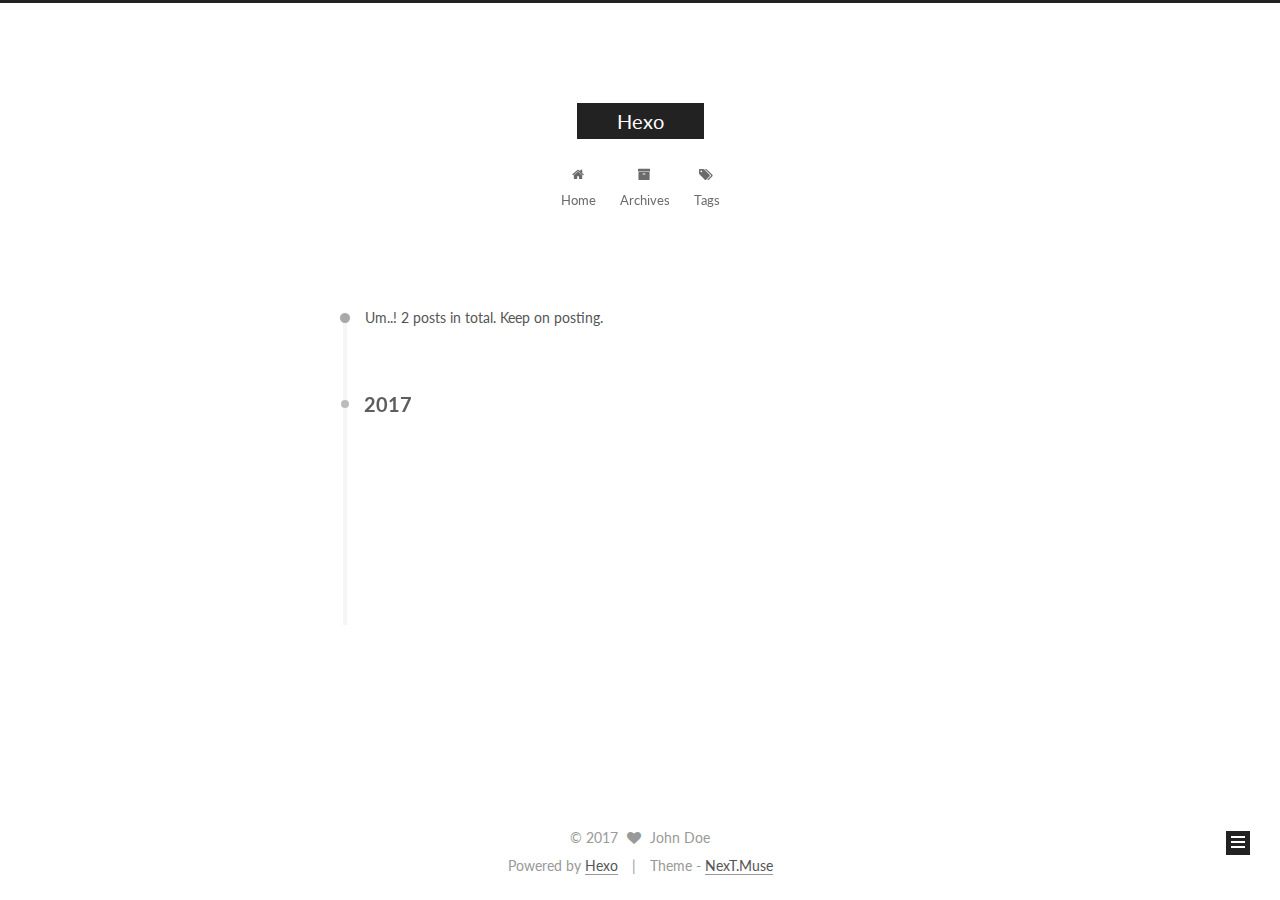
<file: archives/index.html>
<!doctype html>



  


<html class="theme-next muse use-motion" lang="">
<head>
  <meta charset="UTF-8"/>
<meta http-equiv="X-UA-Compatible" content="IE=edge" />
<meta name="viewport" content="width=device-width, initial-scale=1, maximum-scale=1"/>






<meta http-equiv="Cache-Control" content="no-transform" />
<meta http-equiv="Cache-Control" content="no-siteapp" />















  
  
  <link href="/lib/fancybox/source/jquery.fancybox.css?v=2.1.5" rel="stylesheet" type="text/css" />




  
  
  
  

  
    
    
  

  

  

  

  

  
    
    
    <link href="//fonts.googleapis.com/css?family=Lato:300,300italic,400,400italic,700,700italic&subset=latin,latin-ext" rel="stylesheet" type="text/css">
  






<link href="/lib/font-awesome/css/font-awesome.min.css?v=4.6.2" rel="stylesheet" type="text/css" />

<link href="/css/main.css?v=5.1.1" rel="stylesheet" type="text/css" />


  <meta name="keywords" content="Hexo, NexT" />








  <link rel="shortcut icon" type="image/x-icon" href="/favicon.ico?v=5.1.1" />






<meta property="og:type" content="website">
<meta property="og:title" content="Hexo">
<meta property="og:url" content="http://next.ihacker.tech/archives/index.html">
<meta property="og:site_name" content="Hexo">
<meta name="twitter:card" content="summary">
<meta name="twitter:title" content="Hexo">



<script type="text/javascript" id="hexo.configurations">
  var NexT = window.NexT || {};
  var CONFIG = {
    root: '/',
    scheme: 'Muse',
    sidebar: {"position":"left","display":"post","offset":12,"offset_float":0,"b2t":false,"scrollpercent":false},
    fancybox: true,
    motion: true,
    duoshuo: {
      userId: '0',
      author: 'Author'
    },
    algolia: {
      applicationID: '',
      apiKey: '',
      indexName: '',
      hits: {"per_page":10},
      labels: {"input_placeholder":"Search for Posts","hits_empty":"We didn't find any results for the search: ${query}","hits_stats":"${hits} results found in ${time} ms"}
    }
  };
</script>



  <link rel="canonical" href="http://next.ihacker.tech/archives/"/>





  <title>Archive | Hexo</title>
</head>

<body itemscope itemtype="http://schema.org/WebPage" lang="">

  















  
  
    
  

  <div class="container sidebar-position-left  page-archive  ">
    <div class="headband"></div>

    <header id="header" class="header" itemscope itemtype="http://schema.org/WPHeader">
      <div class="header-inner"><div class="site-brand-wrapper">
  <div class="site-meta ">
    

    <div class="custom-logo-site-title">
      <a href="/"  class="brand" rel="start">
        <span class="logo-line-before"><i></i></span>
        <span class="site-title">Hexo</span>
        <span class="logo-line-after"><i></i></span>
      </a>
    </div>
      
        <p class="site-subtitle"></p>
      
  </div>

  <div class="site-nav-toggle">
    <button>
      <span class="btn-bar"></span>
      <span class="btn-bar"></span>
      <span class="btn-bar"></span>
    </button>
  </div>
</div>

<nav class="site-nav">
  

  
    <ul id="menu" class="menu">
      
        
        <li class="menu-item menu-item-home">
          <a href="/" rel="section">
            
              <i class="menu-item-icon fa fa-fw fa-home"></i> <br />
            
            Home
          </a>
        </li>
      
        
        <li class="menu-item menu-item-archives">
          <a href="/archives" rel="section">
            
              <i class="menu-item-icon fa fa-fw fa-archive"></i> <br />
            
            Archives
          </a>
        </li>
      
        
        <li class="menu-item menu-item-tags">
          <a href="/tags" rel="section">
            
              <i class="menu-item-icon fa fa-fw fa-tags"></i> <br />
            
            Tags
          </a>
        </li>
      

      
    </ul>
  

  
</nav>



 </div>
    </header>

    <main id="main" class="main">
      <div class="main-inner">
        <div class="content-wrap">
          <div id="content" class="content">
            

  <section id="posts" class="posts-collapse">
    <span class="archive-move-on"></span>

    <span class="archive-page-counter">
      
      
      
        
      
      Um..! 2 posts in total. Keep on posting.
    </span>

    

      
      
      

      
        
        <div class="collection-title">
          <h2 class="archive-year motion-element" id="archive-year-2017">2017</h2>
        </div>
      
      

      

  <article class="post post-type-normal" itemscope itemtype="http://schema.org/Article">
    <header class="post-header">

      <h2 class="post-title">
        
            <a class="post-title-link" href="/2017/05/31/markdown/" itemprop="url">
              
                <span itemprop="name">markdown</span>
              
            </a>
        
      </h2>

      <div class="post-meta">
        <time class="post-time" itemprop="dateCreated"
              datetime="2017-05-31T15:52:14+08:00"
              content="2017-05-31" >
          05-31
        </time>
      </div>

    </header>
  </article>



    

      
      
      

      
      

      

  <article class="post post-type-normal" itemscope itemtype="http://schema.org/Article">
    <header class="post-header">

      <h2 class="post-title">
        
            <a class="post-title-link" href="/2017/05/31/testingit/" itemprop="url">
              
                <span itemprop="name">testingit</span>
              
            </a>
        
      </h2>

      <div class="post-meta">
        <time class="post-time" itemprop="dateCreated"
              datetime="2017-05-31T09:41:37+08:00"
              content="2017-05-31" >
          05-31
        </time>
      </div>

    </header>
  </article>



    

  </section>

  



          </div>
          


          

        </div>
        
          
  
  <div class="sidebar-toggle">
    <div class="sidebar-toggle-line-wrap">
      <span class="sidebar-toggle-line sidebar-toggle-line-first"></span>
      <span class="sidebar-toggle-line sidebar-toggle-line-middle"></span>
      <span class="sidebar-toggle-line sidebar-toggle-line-last"></span>
    </div>
  </div>

  <aside id="sidebar" class="sidebar">
    <div class="sidebar-inner">

      

      

      <section class="site-overview sidebar-panel sidebar-panel-active">
        <div class="site-author motion-element" itemprop="author" itemscope itemtype="http://schema.org/Person">
          <img class="site-author-image" itemprop="image"
               src="/images/avatar.gif"
               alt="John Doe" />
          <p class="site-author-name" itemprop="name">John Doe</p>
           
              <p class="site-description motion-element" itemprop="description"></p>
          
        </div>
        <nav class="site-state motion-element">

          
            <div class="site-state-item site-state-posts">
              <a href="/archives">
                <span class="site-state-item-count">2</span>
                <span class="site-state-item-name">posts</span>
              </a>
            </div>
          

          

          

        </nav>

        

        <div class="links-of-author motion-element">
          
        </div>

        
        

        
        

        


      </section>

      

      

    </div>
  </aside>


        
      </div>
    </main>

    <footer id="footer" class="footer">
      <div class="footer-inner">
        <div class="copyright" >
  
  &copy; 
  <span itemprop="copyrightYear">2017</span>
  <span class="with-love">
    <i class="fa fa-heart"></i>
  </span>
  <span class="author" itemprop="copyrightHolder">John Doe</span>
</div>


<div class="powered-by">
  Powered by <a class="theme-link" href="https://hexo.io">Hexo</a>
</div>

<div class="theme-info">
  Theme -
  <a class="theme-link" href="https://github.com/iissnan/hexo-theme-next">
    NexT.Muse
  </a>
</div>


        

        
      </div>
    </footer>

    
      <div class="back-to-top">
        <i class="fa fa-arrow-up"></i>
        
      </div>
    

  </div>

  

<script type="text/javascript">
  if (Object.prototype.toString.call(window.Promise) !== '[object Function]') {
    window.Promise = null;
  }
</script>









  












  
  <script type="text/javascript" src="/lib/jquery/index.js?v=2.1.3"></script>

  
  <script type="text/javascript" src="/lib/fastclick/lib/fastclick.min.js?v=1.0.6"></script>

  
  <script type="text/javascript" src="/lib/jquery_lazyload/jquery.lazyload.js?v=1.9.7"></script>

  
  <script type="text/javascript" src="/lib/velocity/velocity.min.js?v=1.2.1"></script>

  
  <script type="text/javascript" src="/lib/velocity/velocity.ui.min.js?v=1.2.1"></script>

  
  <script type="text/javascript" src="/lib/fancybox/source/jquery.fancybox.pack.js?v=2.1.5"></script>


  


  <script type="text/javascript" src="/js/src/utils.js?v=5.1.1"></script>

  <script type="text/javascript" src="/js/src/motion.js?v=5.1.1"></script>



  
  

  
  
    <script type="text/javascript" id="motion.page.archive">
      $('.archive-year').velocity('transition.slideLeftIn');
    </script>
  


  


  <script type="text/javascript" src="/js/src/bootstrap.js?v=5.1.1"></script>



  


  




	





  





  





  






  





  

  

  

  

  

</body>
</html>
</file>
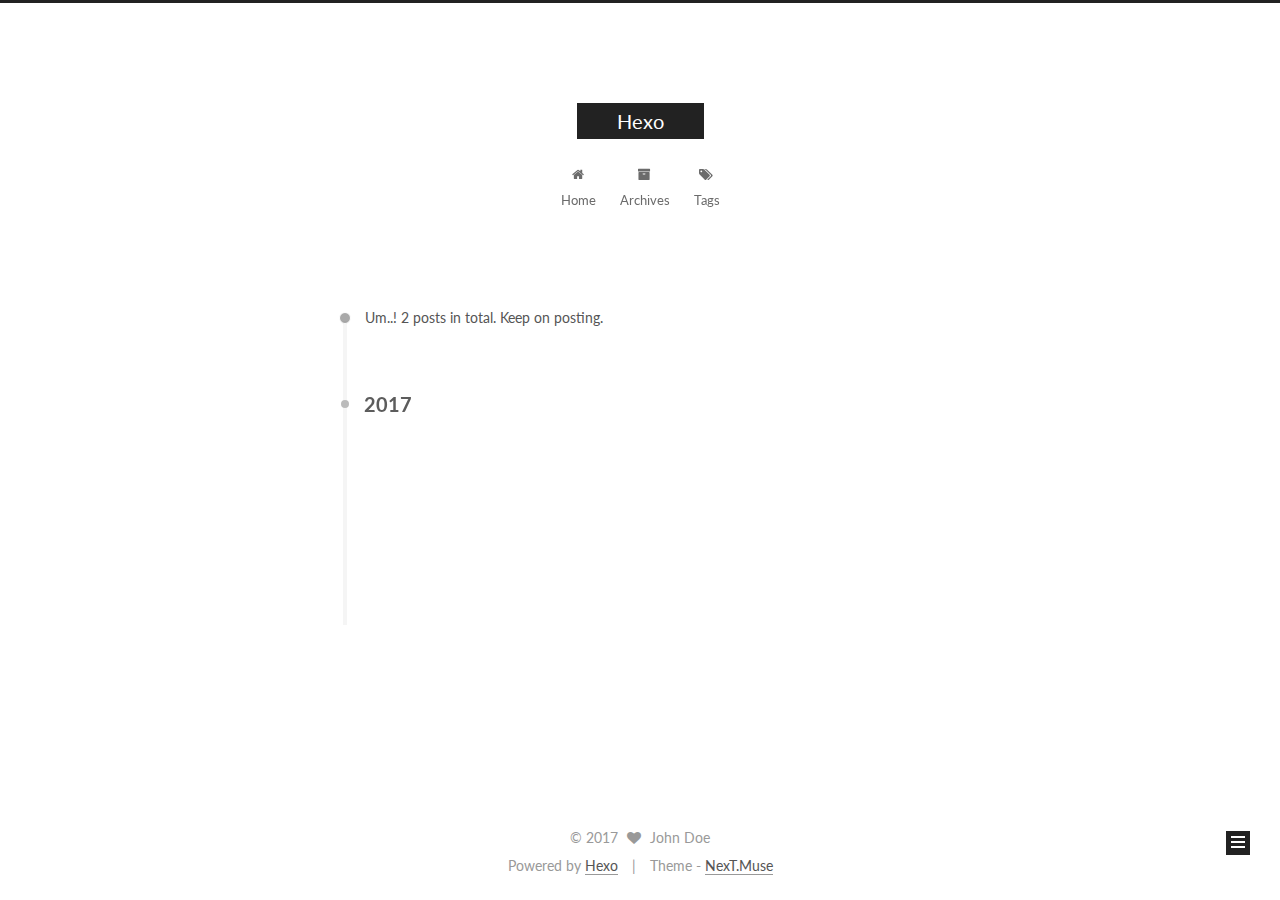
<file: archives/2017/index.html>
<!doctype html>



  


<html class="theme-next muse use-motion" lang="">
<head>
  <meta charset="UTF-8"/>
<meta http-equiv="X-UA-Compatible" content="IE=edge" />
<meta name="viewport" content="width=device-width, initial-scale=1, maximum-scale=1"/>






<meta http-equiv="Cache-Control" content="no-transform" />
<meta http-equiv="Cache-Control" content="no-siteapp" />















  
  
  <link href="/lib/fancybox/source/jquery.fancybox.css?v=2.1.5" rel="stylesheet" type="text/css" />




  
  
  
  

  
    
    
  

  

  

  

  

  
    
    
    <link href="//fonts.googleapis.com/css?family=Lato:300,300italic,400,400italic,700,700italic&subset=latin,latin-ext" rel="stylesheet" type="text/css">
  






<link href="/lib/font-awesome/css/font-awesome.min.css?v=4.6.2" rel="stylesheet" type="text/css" />

<link href="/css/main.css?v=5.1.1" rel="stylesheet" type="text/css" />


  <meta name="keywords" content="Hexo, NexT" />








  <link rel="shortcut icon" type="image/x-icon" href="/favicon.ico?v=5.1.1" />






<meta property="og:type" content="website">
<meta property="og:title" content="Hexo">
<meta property="og:url" content="http://next.ihacker.tech/archives/2017/index.html">
<meta property="og:site_name" content="Hexo">
<meta name="twitter:card" content="summary">
<meta name="twitter:title" content="Hexo">



<script type="text/javascript" id="hexo.configurations">
  var NexT = window.NexT || {};
  var CONFIG = {
    root: '/',
    scheme: 'Muse',
    sidebar: {"position":"left","display":"post","offset":12,"offset_float":0,"b2t":false,"scrollpercent":false},
    fancybox: true,
    motion: true,
    duoshuo: {
      userId: '0',
      author: 'Author'
    },
    algolia: {
      applicationID: '',
      apiKey: '',
      indexName: '',
      hits: {"per_page":10},
      labels: {"input_placeholder":"Search for Posts","hits_empty":"We didn't find any results for the search: ${query}","hits_stats":"${hits} results found in ${time} ms"}
    }
  };
</script>



  <link rel="canonical" href="http://next.ihacker.tech/archives/2017/"/>





  <title>Archive | Hexo</title>
</head>

<body itemscope itemtype="http://schema.org/WebPage" lang="">

  















  
  
    
  

  <div class="container sidebar-position-left  page-archive  ">
    <div class="headband"></div>

    <header id="header" class="header" itemscope itemtype="http://schema.org/WPHeader">
      <div class="header-inner"><div class="site-brand-wrapper">
  <div class="site-meta ">
    

    <div class="custom-logo-site-title">
      <a href="/"  class="brand" rel="start">
        <span class="logo-line-before"><i></i></span>
        <span class="site-title">Hexo</span>
        <span class="logo-line-after"><i></i></span>
      </a>
    </div>
      
        <p class="site-subtitle"></p>
      
  </div>

  <div class="site-nav-toggle">
    <button>
      <span class="btn-bar"></span>
      <span class="btn-bar"></span>
      <span class="btn-bar"></span>
    </button>
  </div>
</div>

<nav class="site-nav">
  

  
    <ul id="menu" class="menu">
      
        
        <li class="menu-item menu-item-home">
          <a href="/" rel="section">
            
              <i class="menu-item-icon fa fa-fw fa-home"></i> <br />
            
            Home
          </a>
        </li>
      
        
        <li class="menu-item menu-item-archives">
          <a href="/archives" rel="section">
            
              <i class="menu-item-icon fa fa-fw fa-archive"></i> <br />
            
            Archives
          </a>
        </li>
      
        
        <li class="menu-item menu-item-tags">
          <a href="/tags" rel="section">
            
              <i class="menu-item-icon fa fa-fw fa-tags"></i> <br />
            
            Tags
          </a>
        </li>
      

      
    </ul>
  

  
</nav>



 </div>
    </header>

    <main id="main" class="main">
      <div class="main-inner">
        <div class="content-wrap">
          <div id="content" class="content">
            

  <section id="posts" class="posts-collapse">
    <span class="archive-move-on"></span>

    <span class="archive-page-counter">
      
      
      
        
      
      Um..! 2 posts in total. Keep on posting.
    </span>

    

      
      
      

      
        
        <div class="collection-title">
          <h2 class="archive-year motion-element" id="archive-year-2017">2017</h2>
        </div>
      
      

      

  <article class="post post-type-normal" itemscope itemtype="http://schema.org/Article">
    <header class="post-header">

      <h2 class="post-title">
        
            <a class="post-title-link" href="/2017/05/31/markdown/" itemprop="url">
              
                <span itemprop="name">markdown</span>
              
            </a>
        
      </h2>

      <div class="post-meta">
        <time class="post-time" itemprop="dateCreated"
              datetime="2017-05-31T15:52:14+08:00"
              content="2017-05-31" >
          05-31
        </time>
      </div>

    </header>
  </article>



    

      
      
      

      
      

      

  <article class="post post-type-normal" itemscope itemtype="http://schema.org/Article">
    <header class="post-header">

      <h2 class="post-title">
        
            <a class="post-title-link" href="/2017/05/31/testingit/" itemprop="url">
              
                <span itemprop="name">testingit</span>
              
            </a>
        
      </h2>

      <div class="post-meta">
        <time class="post-time" itemprop="dateCreated"
              datetime="2017-05-31T09:41:37+08:00"
              content="2017-05-31" >
          05-31
        </time>
      </div>

    </header>
  </article>



    

  </section>

  



          </div>
          


          

        </div>
        
          
  
  <div class="sidebar-toggle">
    <div class="sidebar-toggle-line-wrap">
      <span class="sidebar-toggle-line sidebar-toggle-line-first"></span>
      <span class="sidebar-toggle-line sidebar-toggle-line-middle"></span>
      <span class="sidebar-toggle-line sidebar-toggle-line-last"></span>
    </div>
  </div>

  <aside id="sidebar" class="sidebar">
    <div class="sidebar-inner">

      

      

      <section class="site-overview sidebar-panel sidebar-panel-active">
        <div class="site-author motion-element" itemprop="author" itemscope itemtype="http://schema.org/Person">
          <img class="site-author-image" itemprop="image"
               src="/images/avatar.gif"
               alt="John Doe" />
          <p class="site-author-name" itemprop="name">John Doe</p>
           
              <p class="site-description motion-element" itemprop="description"></p>
          
        </div>
        <nav class="site-state motion-element">

          
            <div class="site-state-item site-state-posts">
              <a href="/archives">
                <span class="site-state-item-count">2</span>
                <span class="site-state-item-name">posts</span>
              </a>
            </div>
          

          

          

        </nav>

        

        <div class="links-of-author motion-element">
          
        </div>

        
        

        
        

        


      </section>

      

      

    </div>
  </aside>


        
      </div>
    </main>

    <footer id="footer" class="footer">
      <div class="footer-inner">
        <div class="copyright" >
  
  &copy; 
  <span itemprop="copyrightYear">2017</span>
  <span class="with-love">
    <i class="fa fa-heart"></i>
  </span>
  <span class="author" itemprop="copyrightHolder">John Doe</span>
</div>


<div class="powered-by">
  Powered by <a class="theme-link" href="https://hexo.io">Hexo</a>
</div>

<div class="theme-info">
  Theme -
  <a class="theme-link" href="https://github.com/iissnan/hexo-theme-next">
    NexT.Muse
  </a>
</div>


        

        
      </div>
    </footer>

    
      <div class="back-to-top">
        <i class="fa fa-arrow-up"></i>
        
      </div>
    

  </div>

  

<script type="text/javascript">
  if (Object.prototype.toString.call(window.Promise) !== '[object Function]') {
    window.Promise = null;
  }
</script>









  












  
  <script type="text/javascript" src="/lib/jquery/index.js?v=2.1.3"></script>

  
  <script type="text/javascript" src="/lib/fastclick/lib/fastclick.min.js?v=1.0.6"></script>

  
  <script type="text/javascript" src="/lib/jquery_lazyload/jquery.lazyload.js?v=1.9.7"></script>

  
  <script type="text/javascript" src="/lib/velocity/velocity.min.js?v=1.2.1"></script>

  
  <script type="text/javascript" src="/lib/velocity/velocity.ui.min.js?v=1.2.1"></script>

  
  <script type="text/javascript" src="/lib/fancybox/source/jquery.fancybox.pack.js?v=2.1.5"></script>


  


  <script type="text/javascript" src="/js/src/utils.js?v=5.1.1"></script>

  <script type="text/javascript" src="/js/src/motion.js?v=5.1.1"></script>



  
  

  
  
    <script type="text/javascript" id="motion.page.archive">
      $('.archive-year').velocity('transition.slideLeftIn');
    </script>
  


  


  <script type="text/javascript" src="/js/src/bootstrap.js?v=5.1.1"></script>



  


  




	





  





  





  






  





  

  

  

  

  

</body>
</html>
</file>
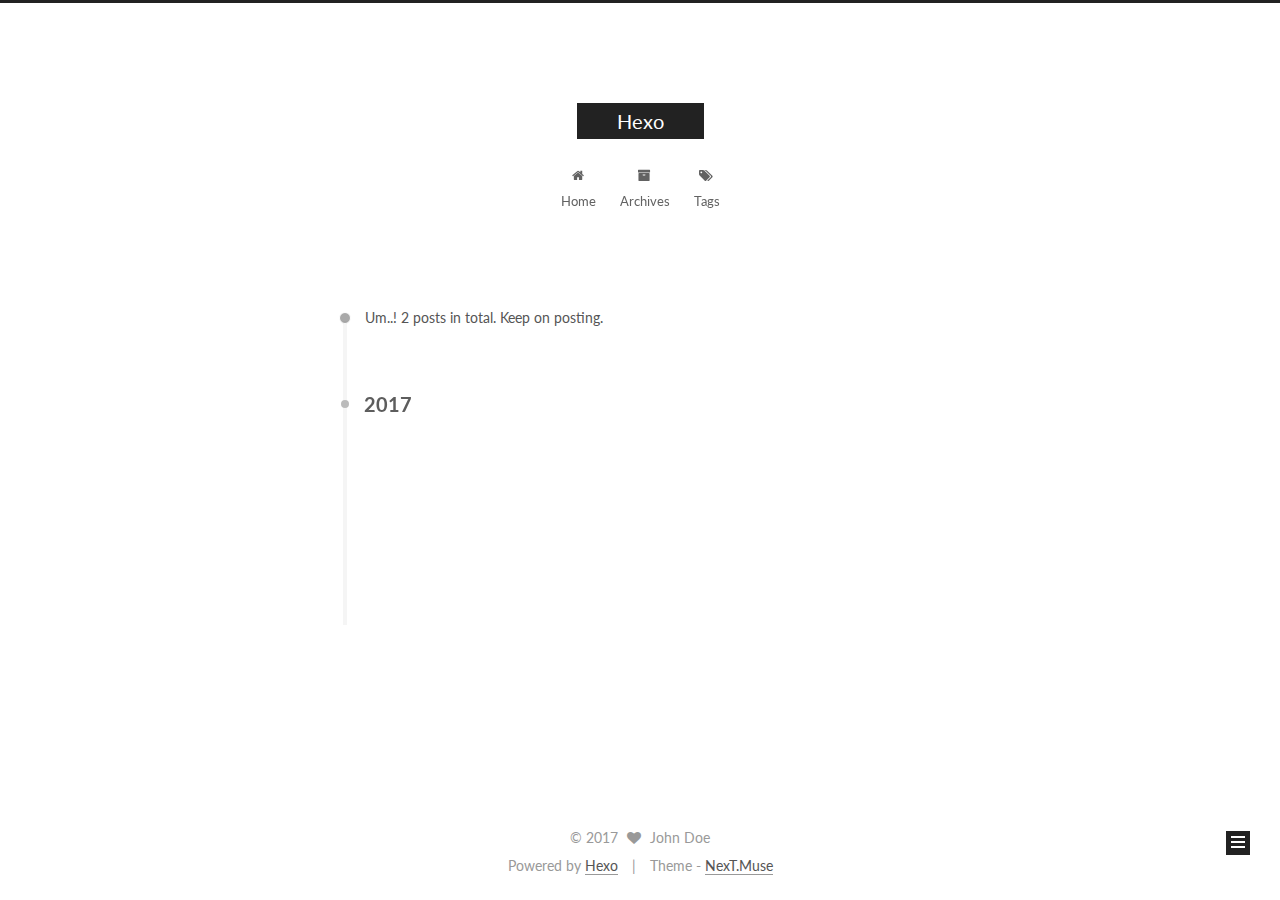
<file: archives/2017/05/index.html>
<!doctype html>



  


<html class="theme-next muse use-motion" lang="">
<head>
  <meta charset="UTF-8"/>
<meta http-equiv="X-UA-Compatible" content="IE=edge" />
<meta name="viewport" content="width=device-width, initial-scale=1, maximum-scale=1"/>






<meta http-equiv="Cache-Control" content="no-transform" />
<meta http-equiv="Cache-Control" content="no-siteapp" />















  
  
  <link href="/lib/fancybox/source/jquery.fancybox.css?v=2.1.5" rel="stylesheet" type="text/css" />




  
  
  
  

  
    
    
  

  

  

  

  

  
    
    
    <link href="//fonts.googleapis.com/css?family=Lato:300,300italic,400,400italic,700,700italic&subset=latin,latin-ext" rel="stylesheet" type="text/css">
  






<link href="/lib/font-awesome/css/font-awesome.min.css?v=4.6.2" rel="stylesheet" type="text/css" />

<link href="/css/main.css?v=5.1.1" rel="stylesheet" type="text/css" />


  <meta name="keywords" content="Hexo, NexT" />








  <link rel="shortcut icon" type="image/x-icon" href="/favicon.ico?v=5.1.1" />






<meta property="og:type" content="website">
<meta property="og:title" content="Hexo">
<meta property="og:url" content="http://next.ihacker.tech/archives/2017/05/index.html">
<meta property="og:site_name" content="Hexo">
<meta name="twitter:card" content="summary">
<meta name="twitter:title" content="Hexo">



<script type="text/javascript" id="hexo.configurations">
  var NexT = window.NexT || {};
  var CONFIG = {
    root: '/',
    scheme: 'Muse',
    sidebar: {"position":"left","display":"post","offset":12,"offset_float":0,"b2t":false,"scrollpercent":false},
    fancybox: true,
    motion: true,
    duoshuo: {
      userId: '0',
      author: 'Author'
    },
    algolia: {
      applicationID: '',
      apiKey: '',
      indexName: '',
      hits: {"per_page":10},
      labels: {"input_placeholder":"Search for Posts","hits_empty":"We didn't find any results for the search: ${query}","hits_stats":"${hits} results found in ${time} ms"}
    }
  };
</script>



  <link rel="canonical" href="http://next.ihacker.tech/archives/2017/05/"/>





  <title>Archive | Hexo</title>
</head>

<body itemscope itemtype="http://schema.org/WebPage" lang="">

  















  
  
    
  

  <div class="container sidebar-position-left  page-archive  ">
    <div class="headband"></div>

    <header id="header" class="header" itemscope itemtype="http://schema.org/WPHeader">
      <div class="header-inner"><div class="site-brand-wrapper">
  <div class="site-meta ">
    

    <div class="custom-logo-site-title">
      <a href="/"  class="brand" rel="start">
        <span class="logo-line-before"><i></i></span>
        <span class="site-title">Hexo</span>
        <span class="logo-line-after"><i></i></span>
      </a>
    </div>
      
        <p class="site-subtitle"></p>
      
  </div>

  <div class="site-nav-toggle">
    <button>
      <span class="btn-bar"></span>
      <span class="btn-bar"></span>
      <span class="btn-bar"></span>
    </button>
  </div>
</div>

<nav class="site-nav">
  

  
    <ul id="menu" class="menu">
      
        
        <li class="menu-item menu-item-home">
          <a href="/" rel="section">
            
              <i class="menu-item-icon fa fa-fw fa-home"></i> <br />
            
            Home
          </a>
        </li>
      
        
        <li class="menu-item menu-item-archives">
          <a href="/archives" rel="section">
            
              <i class="menu-item-icon fa fa-fw fa-archive"></i> <br />
            
            Archives
          </a>
        </li>
      
        
        <li class="menu-item menu-item-tags">
          <a href="/tags" rel="section">
            
              <i class="menu-item-icon fa fa-fw fa-tags"></i> <br />
            
            Tags
          </a>
        </li>
      

      
    </ul>
  

  
</nav>



 </div>
    </header>

    <main id="main" class="main">
      <div class="main-inner">
        <div class="content-wrap">
          <div id="content" class="content">
            

  <section id="posts" class="posts-collapse">
    <span class="archive-move-on"></span>

    <span class="archive-page-counter">
      
      
      
        
      
      Um..! 2 posts in total. Keep on posting.
    </span>

    

      
      
      

      
        
        <div class="collection-title">
          <h2 class="archive-year motion-element" id="archive-year-2017">2017</h2>
        </div>
      
      

      

  <article class="post post-type-normal" itemscope itemtype="http://schema.org/Article">
    <header class="post-header">

      <h2 class="post-title">
        
            <a class="post-title-link" href="/2017/05/31/markdown/" itemprop="url">
              
                <span itemprop="name">markdown</span>
              
            </a>
        
      </h2>

      <div class="post-meta">
        <time class="post-time" itemprop="dateCreated"
              datetime="2017-05-31T15:52:14+08:00"
              content="2017-05-31" >
          05-31
        </time>
      </div>

    </header>
  </article>



    

      
      
      

      
      

      

  <article class="post post-type-normal" itemscope itemtype="http://schema.org/Article">
    <header class="post-header">

      <h2 class="post-title">
        
            <a class="post-title-link" href="/2017/05/31/testingit/" itemprop="url">
              
                <span itemprop="name">testingit</span>
              
            </a>
        
      </h2>

      <div class="post-meta">
        <time class="post-time" itemprop="dateCreated"
              datetime="2017-05-31T09:41:37+08:00"
              content="2017-05-31" >
          05-31
        </time>
      </div>

    </header>
  </article>



    

  </section>

  



          </div>
          


          

        </div>
        
          
  
  <div class="sidebar-toggle">
    <div class="sidebar-toggle-line-wrap">
      <span class="sidebar-toggle-line sidebar-toggle-line-first"></span>
      <span class="sidebar-toggle-line sidebar-toggle-line-middle"></span>
      <span class="sidebar-toggle-line sidebar-toggle-line-last"></span>
    </div>
  </div>

  <aside id="sidebar" class="sidebar">
    <div class="sidebar-inner">

      

      

      <section class="site-overview sidebar-panel sidebar-panel-active">
        <div class="site-author motion-element" itemprop="author" itemscope itemtype="http://schema.org/Person">
          <img class="site-author-image" itemprop="image"
               src="/images/avatar.gif"
               alt="John Doe" />
          <p class="site-author-name" itemprop="name">John Doe</p>
           
              <p class="site-description motion-element" itemprop="description"></p>
          
        </div>
        <nav class="site-state motion-element">

          
            <div class="site-state-item site-state-posts">
              <a href="/archives">
                <span class="site-state-item-count">2</span>
                <span class="site-state-item-name">posts</span>
              </a>
            </div>
          

          

          

        </nav>

        

        <div class="links-of-author motion-element">
          
        </div>

        
        

        
        

        


      </section>

      

      

    </div>
  </aside>


        
      </div>
    </main>

    <footer id="footer" class="footer">
      <div class="footer-inner">
        <div class="copyright" >
  
  &copy; 
  <span itemprop="copyrightYear">2017</span>
  <span class="with-love">
    <i class="fa fa-heart"></i>
  </span>
  <span class="author" itemprop="copyrightHolder">John Doe</span>
</div>


<div class="powered-by">
  Powered by <a class="theme-link" href="https://hexo.io">Hexo</a>
</div>

<div class="theme-info">
  Theme -
  <a class="theme-link" href="https://github.com/iissnan/hexo-theme-next">
    NexT.Muse
  </a>
</div>


        

        
      </div>
    </footer>

    
      <div class="back-to-top">
        <i class="fa fa-arrow-up"></i>
        
      </div>
    

  </div>

  

<script type="text/javascript">
  if (Object.prototype.toString.call(window.Promise) !== '[object Function]') {
    window.Promise = null;
  }
</script>









  












  
  <script type="text/javascript" src="/lib/jquery/index.js?v=2.1.3"></script>

  
  <script type="text/javascript" src="/lib/fastclick/lib/fastclick.min.js?v=1.0.6"></script>

  
  <script type="text/javascript" src="/lib/jquery_lazyload/jquery.lazyload.js?v=1.9.7"></script>

  
  <script type="text/javascript" src="/lib/velocity/velocity.min.js?v=1.2.1"></script>

  
  <script type="text/javascript" src="/lib/velocity/velocity.ui.min.js?v=1.2.1"></script>

  
  <script type="text/javascript" src="/lib/fancybox/source/jquery.fancybox.pack.js?v=2.1.5"></script>


  


  <script type="text/javascript" src="/js/src/utils.js?v=5.1.1"></script>

  <script type="text/javascript" src="/js/src/motion.js?v=5.1.1"></script>



  
  

  
  
    <script type="text/javascript" id="motion.page.archive">
      $('.archive-year').velocity('transition.slideLeftIn');
    </script>
  


  


  <script type="text/javascript" src="/js/src/bootstrap.js?v=5.1.1"></script>



  


  




	





  





  





  






  





  

  

  

  

  

</body>
</html>
</file>
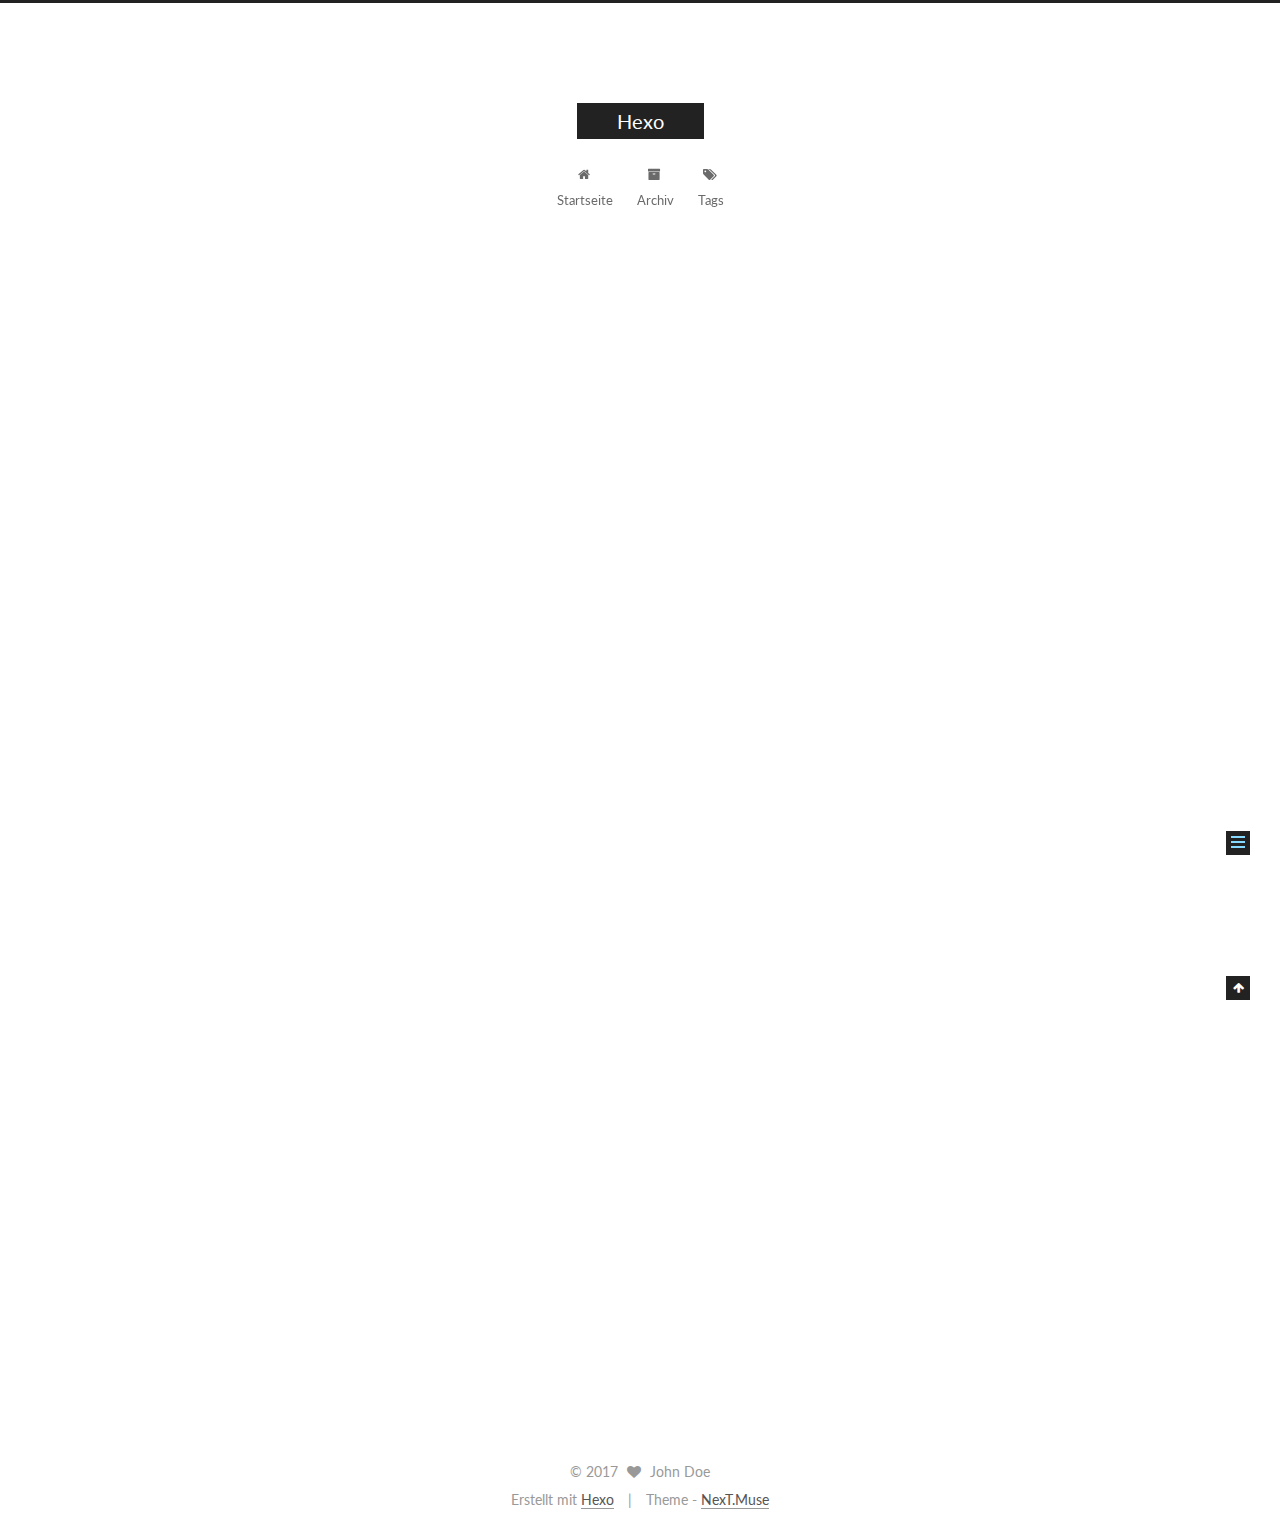
<file: 2017/05/31/hello-world/index.html>
<!doctype html>



  


<html class="theme-next muse use-motion" lang="">
<head>
  <meta charset="UTF-8"/>
<meta http-equiv="X-UA-Compatible" content="IE=edge" />
<meta name="viewport" content="width=device-width, initial-scale=1, maximum-scale=1"/>






<meta http-equiv="Cache-Control" content="no-transform" />
<meta http-equiv="Cache-Control" content="no-siteapp" />















  
  
  <link href="/lib/fancybox/source/jquery.fancybox.css?v=2.1.5" rel="stylesheet" type="text/css" />




  
  
  
  

  
    
    
  

  

  

  

  

  
    
    
    <link href="//fonts.googleapis.com/css?family=Lato:300,300italic,400,400italic,700,700italic&subset=latin,latin-ext" rel="stylesheet" type="text/css">
  






<link href="/lib/font-awesome/css/font-awesome.min.css?v=4.6.2" rel="stylesheet" type="text/css" />

<link href="/css/main.css?v=5.1.1" rel="stylesheet" type="text/css" />


  <meta name="keywords" content="Hexo, NexT" />








  <link rel="shortcut icon" type="image/x-icon" href="/favicon.ico?v=5.1.1" />






<meta name="description" content="Welcome to Hexo! This is your very first post. Check documentation for more info. If you get any problems when using Hexo, you can find the answer in troubleshooting or you can ask me on GitHub. Quick">
<meta property="og:type" content="article">
<meta property="og:title" content="Hello World">
<meta property="og:url" content="https://miaoxuan741.github.io/2017/05/31/hello-world/index.html">
<meta property="og:site_name" content="Hexo">
<meta property="og:description" content="Welcome to Hexo! This is your very first post. Check documentation for more info. If you get any problems when using Hexo, you can find the answer in troubleshooting or you can ask me on GitHub. Quick">
<meta property="og:updated_time" content="2017-05-31T01:37:31.449Z">
<meta name="twitter:card" content="summary">
<meta name="twitter:title" content="Hello World">
<meta name="twitter:description" content="Welcome to Hexo! This is your very first post. Check documentation for more info. If you get any problems when using Hexo, you can find the answer in troubleshooting or you can ask me on GitHub. Quick">



<script type="text/javascript" id="hexo.configurations">
  var NexT = window.NexT || {};
  var CONFIG = {
    root: '/',
    scheme: 'Muse',
    sidebar: {"position":"left","display":"post","offset":12,"offset_float":0,"b2t":false,"scrollpercent":false},
    fancybox: true,
    motion: true,
    duoshuo: {
      userId: '0',
      author: 'Author'
    },
    algolia: {
      applicationID: '',
      apiKey: '',
      indexName: '',
      hits: {"per_page":10},
      labels: {"input_placeholder":"Search for Posts","hits_empty":"We didn't find any results for the search: ${query}","hits_stats":"${hits} results found in ${time} ms"}
    }
  };
</script>



  <link rel="canonical" href="https://miaoxuan741.github.io/2017/05/31/hello-world/"/>





  <title>Hello World | Hexo</title>
</head>

<body itemscope itemtype="http://schema.org/WebPage" lang="">

  















  
  
    
  

  <div class="container sidebar-position-left page-post-detail ">
    <div class="headband"></div>

    <header id="header" class="header" itemscope itemtype="http://schema.org/WPHeader">
      <div class="header-inner"><div class="site-brand-wrapper">
  <div class="site-meta ">
    

    <div class="custom-logo-site-title">
      <a href="/"  class="brand" rel="start">
        <span class="logo-line-before"><i></i></span>
        <span class="site-title">Hexo</span>
        <span class="logo-line-after"><i></i></span>
      </a>
    </div>
      
        <p class="site-subtitle"></p>
      
  </div>

  <div class="site-nav-toggle">
    <button>
      <span class="btn-bar"></span>
      <span class="btn-bar"></span>
      <span class="btn-bar"></span>
    </button>
  </div>
</div>

<nav class="site-nav">
  

  
    <ul id="menu" class="menu">
      
        
        <li class="menu-item menu-item-home">
          <a href="/" rel="section">
            
              <i class="menu-item-icon fa fa-fw fa-home"></i> <br />
            
            Startseite
          </a>
        </li>
      
        
        <li class="menu-item menu-item-archives">
          <a href="/archives" rel="section">
            
              <i class="menu-item-icon fa fa-fw fa-archive"></i> <br />
            
            Archiv
          </a>
        </li>
      
        
        <li class="menu-item menu-item-tags">
          <a href="/tags" rel="section">
            
              <i class="menu-item-icon fa fa-fw fa-tags"></i> <br />
            
            Tags
          </a>
        </li>
      

      
    </ul>
  

  
</nav>



 </div>
    </header>

    <main id="main" class="main">
      <div class="main-inner">
        <div class="content-wrap">
          <div id="content" class="content">
            

  <div id="posts" class="posts-expand">
    

  

  
  
  

  <article class="post post-type-normal " itemscope itemtype="http://schema.org/Article">
    <link itemprop="mainEntityOfPage" href="https://miaoxuan741.github.io/2017/05/31/hello-world/">

    <span hidden itemprop="author" itemscope itemtype="http://schema.org/Person">
      <meta itemprop="name" content="John Doe">
      <meta itemprop="description" content="">
      <meta itemprop="image" content="/images/avatar.gif">
    </span>

    <span hidden itemprop="publisher" itemscope itemtype="http://schema.org/Organization">
      <meta itemprop="name" content="Hexo">
    </span>

    
      <header class="post-header">

        
        
          <h1 class="post-title" itemprop="name headline">Hello World</h1>
        

        <div class="post-meta">
          <span class="post-time">
            
              <span class="post-meta-item-icon">
                <i class="fa fa-calendar-o"></i>
              </span>
              
                <span class="post-meta-item-text">Veröffentlicht am</span>
              
              <time title="Post created" itemprop="dateCreated datePublished" datetime="2017-05-31T09:37:31+08:00">
                2017-05-31
              </time>
            

            

            
          </span>

          

          
            
          

          
          

          

          

          

        </div>
      </header>
    

    <div class="post-body" itemprop="articleBody">

      
      

      
        <p>Welcome to <a href="https://hexo.io/" target="_blank" rel="external">Hexo</a>! This is your very first post. Check <a href="https://hexo.io/docs/" target="_blank" rel="external">documentation</a> for more info. If you get any problems when using Hexo, you can find the answer in <a href="https://hexo.io/docs/troubleshooting.html" target="_blank" rel="external">troubleshooting</a> or you can ask me on <a href="https://github.com/hexojs/hexo/issues" target="_blank" rel="external">GitHub</a>.</p>
<h2 id="Quick-Start"><a href="#Quick-Start" class="headerlink" title="Quick Start"></a>Quick Start</h2><h3 id="Create-a-new-post"><a href="#Create-a-new-post" class="headerlink" title="Create a new post"></a>Create a new post</h3><figure class="highlight bash"><table><tr><td class="gutter"><pre><div class="line">1</div></pre></td><td class="code"><pre><div class="line">$ hexo new <span class="string">"My New Post"</span></div></pre></td></tr></table></figure>
<p>More info: <a href="https://hexo.io/docs/writing.html" target="_blank" rel="external">Writing</a></p>
<h3 id="Run-server"><a href="#Run-server" class="headerlink" title="Run server"></a>Run server</h3><figure class="highlight bash"><table><tr><td class="gutter"><pre><div class="line">1</div></pre></td><td class="code"><pre><div class="line">$ hexo server</div></pre></td></tr></table></figure>
<p>More info: <a href="https://hexo.io/docs/server.html" target="_blank" rel="external">Server</a></p>
<h3 id="Generate-static-files"><a href="#Generate-static-files" class="headerlink" title="Generate static files"></a>Generate static files</h3><figure class="highlight bash"><table><tr><td class="gutter"><pre><div class="line">1</div></pre></td><td class="code"><pre><div class="line">$ hexo generate</div></pre></td></tr></table></figure>
<p>More info: <a href="https://hexo.io/docs/generating.html" target="_blank" rel="external">Generating</a></p>
<h3 id="Deploy-to-remote-sites"><a href="#Deploy-to-remote-sites" class="headerlink" title="Deploy to remote sites"></a>Deploy to remote sites</h3><figure class="highlight bash"><table><tr><td class="gutter"><pre><div class="line">1</div></pre></td><td class="code"><pre><div class="line">$ hexo deploy</div></pre></td></tr></table></figure>
<p>More info: <a href="https://hexo.io/docs/deployment.html" target="_blank" rel="external">Deployment</a></p>

      
    </div>

    <div>
      
        

      
    </div>

    <div>
      
        

      
    </div>

    <div>
      
        

      
    </div>

    <footer class="post-footer">
      

      
        
      

      
        <div class="post-nav">
          <div class="post-nav-next post-nav-item">
            
          </div>

          <span class="post-nav-divider"></span>

          <div class="post-nav-prev post-nav-item">
            
              <a href="/2017/05/31/testingit/" rel="prev" title="testingit">
                testingit <i class="fa fa-chevron-right"></i>
              </a>
            
          </div>
        </div>
      

      
      
    </footer>
  </article>



    <div class="post-spread">
      
    </div>
  </div>


          </div>
          


          
  <div class="comments" id="comments">
    
  </div>


        </div>
        
          
  
  <div class="sidebar-toggle">
    <div class="sidebar-toggle-line-wrap">
      <span class="sidebar-toggle-line sidebar-toggle-line-first"></span>
      <span class="sidebar-toggle-line sidebar-toggle-line-middle"></span>
      <span class="sidebar-toggle-line sidebar-toggle-line-last"></span>
    </div>
  </div>

  <aside id="sidebar" class="sidebar">
    <div class="sidebar-inner">

      

      
        <ul class="sidebar-nav motion-element">
          <li class="sidebar-nav-toc sidebar-nav-active" data-target="post-toc-wrap" >
            Inhaltsverzeichnis
          </li>
          <li class="sidebar-nav-overview" data-target="site-overview">
            Übersicht
          </li>
        </ul>
      

      <section class="site-overview sidebar-panel">
        <div class="site-author motion-element" itemprop="author" itemscope itemtype="http://schema.org/Person">
          <img class="site-author-image" itemprop="image"
               src="/images/avatar.gif"
               alt="John Doe" />
          <p class="site-author-name" itemprop="name">John Doe</p>
           
              <p class="site-description motion-element" itemprop="description"></p>
          
        </div>
        <nav class="site-state motion-element">

          
            <div class="site-state-item site-state-posts">
              <a href="/archives">
                <span class="site-state-item-count">2</span>
                <span class="site-state-item-name">Artikel</span>
              </a>
            </div>
          

          

          

        </nav>

        

        <div class="links-of-author motion-element">
          
        </div>

        
        

        
        

        


      </section>

      
      <!--noindex-->
        <section class="post-toc-wrap motion-element sidebar-panel sidebar-panel-active">
          <div class="post-toc">

            
              
            

            
              <div class="post-toc-content"><ol class="nav"><li class="nav-item nav-level-2"><a class="nav-link" href="#Quick-Start"><span class="nav-number">1.</span> <span class="nav-text">Quick Start</span></a><ol class="nav-child"><li class="nav-item nav-level-3"><a class="nav-link" href="#Create-a-new-post"><span class="nav-number">1.1.</span> <span class="nav-text">Create a new post</span></a></li><li class="nav-item nav-level-3"><a class="nav-link" href="#Run-server"><span class="nav-number">1.2.</span> <span class="nav-text">Run server</span></a></li><li class="nav-item nav-level-3"><a class="nav-link" href="#Generate-static-files"><span class="nav-number">1.3.</span> <span class="nav-text">Generate static files</span></a></li><li class="nav-item nav-level-3"><a class="nav-link" href="#Deploy-to-remote-sites"><span class="nav-number">1.4.</span> <span class="nav-text">Deploy to remote sites</span></a></li></ol></li></ol></div>
            

          </div>
        </section>
      <!--/noindex-->
      

      

    </div>
  </aside>


        
      </div>
    </main>

    <footer id="footer" class="footer">
      <div class="footer-inner">
        <div class="copyright" >
  
  &copy; 
  <span itemprop="copyrightYear">2017</span>
  <span class="with-love">
    <i class="fa fa-heart"></i>
  </span>
  <span class="author" itemprop="copyrightHolder">John Doe</span>
</div>


<div class="powered-by">
  Erstellt mit  <a class="theme-link" href="https://hexo.io">Hexo</a>
</div>

<div class="theme-info">
  Theme -
  <a class="theme-link" href="https://github.com/iissnan/hexo-theme-next">
    NexT.Muse
  </a>
</div>


        

        
      </div>
    </footer>

    
      <div class="back-to-top">
        <i class="fa fa-arrow-up"></i>
        
      </div>
    

  </div>

  

<script type="text/javascript">
  if (Object.prototype.toString.call(window.Promise) !== '[object Function]') {
    window.Promise = null;
  }
</script>









  












  
  <script type="text/javascript" src="/lib/jquery/index.js?v=2.1.3"></script>

  
  <script type="text/javascript" src="/lib/fastclick/lib/fastclick.min.js?v=1.0.6"></script>

  
  <script type="text/javascript" src="/lib/jquery_lazyload/jquery.lazyload.js?v=1.9.7"></script>

  
  <script type="text/javascript" src="/lib/velocity/velocity.min.js?v=1.2.1"></script>

  
  <script type="text/javascript" src="/lib/velocity/velocity.ui.min.js?v=1.2.1"></script>

  
  <script type="text/javascript" src="/lib/fancybox/source/jquery.fancybox.pack.js?v=2.1.5"></script>


  


  <script type="text/javascript" src="/js/src/utils.js?v=5.1.1"></script>

  <script type="text/javascript" src="/js/src/motion.js?v=5.1.1"></script>



  
  

  
  <script type="text/javascript" src="/js/src/scrollspy.js?v=5.1.1"></script>
<script type="text/javascript" src="/js/src/post-details.js?v=5.1.1"></script>



  


  <script type="text/javascript" src="/js/src/bootstrap.js?v=5.1.1"></script>



  


  




	





  





  





  






  





  

  

  

  

  

</body>
</html>
</file>
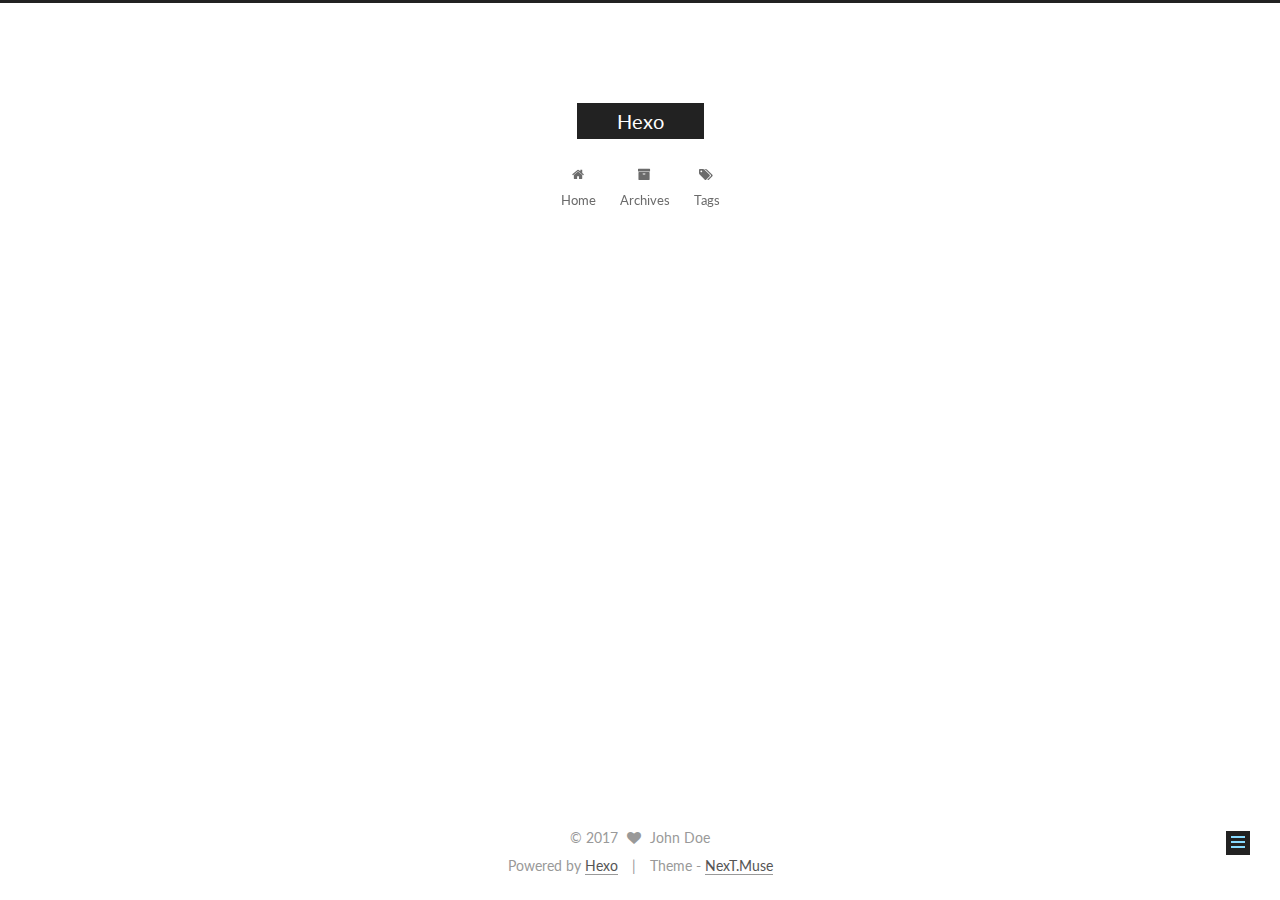
<file: 2017/05/31/testingit/index.html>
<!doctype html>



  


<html class="theme-next muse use-motion" lang="">
<head>
  <meta charset="UTF-8"/>
<meta http-equiv="X-UA-Compatible" content="IE=edge" />
<meta name="viewport" content="width=device-width, initial-scale=1, maximum-scale=1"/>






<meta http-equiv="Cache-Control" content="no-transform" />
<meta http-equiv="Cache-Control" content="no-siteapp" />















  
  
  <link href="/lib/fancybox/source/jquery.fancybox.css?v=2.1.5" rel="stylesheet" type="text/css" />




  
  
  
  

  
    
    
  

  

  

  

  

  
    
    
    <link href="//fonts.googleapis.com/css?family=Lato:300,300italic,400,400italic,700,700italic&subset=latin,latin-ext" rel="stylesheet" type="text/css">
  






<link href="/lib/font-awesome/css/font-awesome.min.css?v=4.6.2" rel="stylesheet" type="text/css" />

<link href="/css/main.css?v=5.1.1" rel="stylesheet" type="text/css" />


  <meta name="keywords" content="Hexo, NexT" />








  <link rel="shortcut icon" type="image/x-icon" href="/favicon.ico?v=5.1.1" />






<meta name="description" content="hello worldhello githello lovely internet">
<meta property="og:type" content="article">
<meta property="og:title" content="testingit">
<meta property="og:url" content="http://next.ihacker.tech/2017/05/31/testingit/index.html">
<meta property="og:site_name" content="Hexo">
<meta property="og:description" content="hello worldhello githello lovely internet">
<meta property="og:updated_time" content="2017-05-31T01:43:25.856Z">
<meta name="twitter:card" content="summary">
<meta name="twitter:title" content="testingit">
<meta name="twitter:description" content="hello worldhello githello lovely internet">



<script type="text/javascript" id="hexo.configurations">
  var NexT = window.NexT || {};
  var CONFIG = {
    root: '/',
    scheme: 'Muse',
    sidebar: {"position":"left","display":"post","offset":12,"offset_float":0,"b2t":false,"scrollpercent":false},
    fancybox: true,
    motion: true,
    duoshuo: {
      userId: '0',
      author: 'Author'
    },
    algolia: {
      applicationID: '',
      apiKey: '',
      indexName: '',
      hits: {"per_page":10},
      labels: {"input_placeholder":"Search for Posts","hits_empty":"We didn't find any results for the search: ${query}","hits_stats":"${hits} results found in ${time} ms"}
    }
  };
</script>



  <link rel="canonical" href="http://next.ihacker.tech/2017/05/31/testingit/"/>





  <title>testingit | Hexo</title>
</head>

<body itemscope itemtype="http://schema.org/WebPage" lang="">

  















  
  
    
  

  <div class="container sidebar-position-left page-post-detail ">
    <div class="headband"></div>

    <header id="header" class="header" itemscope itemtype="http://schema.org/WPHeader">
      <div class="header-inner"><div class="site-brand-wrapper">
  <div class="site-meta ">
    

    <div class="custom-logo-site-title">
      <a href="/"  class="brand" rel="start">
        <span class="logo-line-before"><i></i></span>
        <span class="site-title">Hexo</span>
        <span class="logo-line-after"><i></i></span>
      </a>
    </div>
      
        <p class="site-subtitle"></p>
      
  </div>

  <div class="site-nav-toggle">
    <button>
      <span class="btn-bar"></span>
      <span class="btn-bar"></span>
      <span class="btn-bar"></span>
    </button>
  </div>
</div>

<nav class="site-nav">
  

  
    <ul id="menu" class="menu">
      
        
        <li class="menu-item menu-item-home">
          <a href="/" rel="section">
            
              <i class="menu-item-icon fa fa-fw fa-home"></i> <br />
            
            Home
          </a>
        </li>
      
        
        <li class="menu-item menu-item-archives">
          <a href="/archives" rel="section">
            
              <i class="menu-item-icon fa fa-fw fa-archive"></i> <br />
            
            Archives
          </a>
        </li>
      
        
        <li class="menu-item menu-item-tags">
          <a href="/tags" rel="section">
            
              <i class="menu-item-icon fa fa-fw fa-tags"></i> <br />
            
            Tags
          </a>
        </li>
      

      
    </ul>
  

  
</nav>



 </div>
    </header>

    <main id="main" class="main">
      <div class="main-inner">
        <div class="content-wrap">
          <div id="content" class="content">
            

  <div id="posts" class="posts-expand">
    

  

  
  
  

  <article class="post post-type-normal " itemscope itemtype="http://schema.org/Article">
    <link itemprop="mainEntityOfPage" href="http://next.ihacker.tech/2017/05/31/testingit/">

    <span hidden itemprop="author" itemscope itemtype="http://schema.org/Person">
      <meta itemprop="name" content="John Doe">
      <meta itemprop="description" content="">
      <meta itemprop="image" content="/images/avatar.gif">
    </span>

    <span hidden itemprop="publisher" itemscope itemtype="http://schema.org/Organization">
      <meta itemprop="name" content="Hexo">
    </span>

    
      <header class="post-header">

        
        
          <h1 class="post-title" itemprop="name headline">testingit</h1>
        

        <div class="post-meta">
          <span class="post-time">
            
              <span class="post-meta-item-icon">
                <i class="fa fa-calendar-o"></i>
              </span>
              
                <span class="post-meta-item-text">Posted on</span>
              
              <time title="Post created" itemprop="dateCreated datePublished" datetime="2017-05-31T09:41:37+08:00">
                2017-05-31
              </time>
            

            

            
          </span>

          

          
            
          

          
          

          

          

          

        </div>
      </header>
    

    <div class="post-body" itemprop="articleBody">

      
      

      
        <h1 id="hello-world"><a href="#hello-world" class="headerlink" title="hello world"></a>hello world</h1><h2 id="hello-git"><a href="#hello-git" class="headerlink" title="hello git"></a>hello git</h2><h3 id="hello-lovely-internet"><a href="#hello-lovely-internet" class="headerlink" title="hello lovely internet"></a>hello lovely internet</h3>
      
    </div>

    <div>
      
        

      
    </div>

    <div>
      
        

      
    </div>

    <div>
      
        

      
    </div>

    <footer class="post-footer">
      

      
        
      

      
        <div class="post-nav">
          <div class="post-nav-next post-nav-item">
            
          </div>

          <span class="post-nav-divider"></span>

          <div class="post-nav-prev post-nav-item">
            
              <a href="/2017/05/31/markdown/" rel="prev" title="markdown">
                markdown <i class="fa fa-chevron-right"></i>
              </a>
            
          </div>
        </div>
      

      
      
    </footer>
  </article>



    <div class="post-spread">
      
    </div>
  </div>


          </div>
          


          
  <div class="comments" id="comments">
    
  </div>


        </div>
        
          
  
  <div class="sidebar-toggle">
    <div class="sidebar-toggle-line-wrap">
      <span class="sidebar-toggle-line sidebar-toggle-line-first"></span>
      <span class="sidebar-toggle-line sidebar-toggle-line-middle"></span>
      <span class="sidebar-toggle-line sidebar-toggle-line-last"></span>
    </div>
  </div>

  <aside id="sidebar" class="sidebar">
    <div class="sidebar-inner">

      

      
        <ul class="sidebar-nav motion-element">
          <li class="sidebar-nav-toc sidebar-nav-active" data-target="post-toc-wrap" >
            Table of Contents
          </li>
          <li class="sidebar-nav-overview" data-target="site-overview">
            Overview
          </li>
        </ul>
      

      <section class="site-overview sidebar-panel">
        <div class="site-author motion-element" itemprop="author" itemscope itemtype="http://schema.org/Person">
          <img class="site-author-image" itemprop="image"
               src="/images/avatar.gif"
               alt="John Doe" />
          <p class="site-author-name" itemprop="name">John Doe</p>
           
              <p class="site-description motion-element" itemprop="description"></p>
          
        </div>
        <nav class="site-state motion-element">

          
            <div class="site-state-item site-state-posts">
              <a href="/archives">
                <span class="site-state-item-count">2</span>
                <span class="site-state-item-name">posts</span>
              </a>
            </div>
          

          

          

        </nav>

        

        <div class="links-of-author motion-element">
          
        </div>

        
        

        
        

        


      </section>

      
      <!--noindex-->
        <section class="post-toc-wrap motion-element sidebar-panel sidebar-panel-active">
          <div class="post-toc">

            
              
            

            
              <div class="post-toc-content"><ol class="nav"><li class="nav-item nav-level-1"><a class="nav-link" href="#hello-world"><span class="nav-number">1.</span> <span class="nav-text">hello world</span></a><ol class="nav-child"><li class="nav-item nav-level-2"><a class="nav-link" href="#hello-git"><span class="nav-number">1.1.</span> <span class="nav-text">hello git</span></a><ol class="nav-child"><li class="nav-item nav-level-3"><a class="nav-link" href="#hello-lovely-internet"><span class="nav-number">1.1.1.</span> <span class="nav-text">hello lovely internet</span></a></li></ol></li></ol></li></ol></div>
            

          </div>
        </section>
      <!--/noindex-->
      

      

    </div>
  </aside>


        
      </div>
    </main>

    <footer id="footer" class="footer">
      <div class="footer-inner">
        <div class="copyright" >
  
  &copy; 
  <span itemprop="copyrightYear">2017</span>
  <span class="with-love">
    <i class="fa fa-heart"></i>
  </span>
  <span class="author" itemprop="copyrightHolder">John Doe</span>
</div>


<div class="powered-by">
  Powered by <a class="theme-link" href="https://hexo.io">Hexo</a>
</div>

<div class="theme-info">
  Theme -
  <a class="theme-link" href="https://github.com/iissnan/hexo-theme-next">
    NexT.Muse
  </a>
</div>


        

        
      </div>
    </footer>

    
      <div class="back-to-top">
        <i class="fa fa-arrow-up"></i>
        
      </div>
    

  </div>

  

<script type="text/javascript">
  if (Object.prototype.toString.call(window.Promise) !== '[object Function]') {
    window.Promise = null;
  }
</script>









  












  
  <script type="text/javascript" src="/lib/jquery/index.js?v=2.1.3"></script>

  
  <script type="text/javascript" src="/lib/fastclick/lib/fastclick.min.js?v=1.0.6"></script>

  
  <script type="text/javascript" src="/lib/jquery_lazyload/jquery.lazyload.js?v=1.9.7"></script>

  
  <script type="text/javascript" src="/lib/velocity/velocity.min.js?v=1.2.1"></script>

  
  <script type="text/javascript" src="/lib/velocity/velocity.ui.min.js?v=1.2.1"></script>

  
  <script type="text/javascript" src="/lib/fancybox/source/jquery.fancybox.pack.js?v=2.1.5"></script>


  


  <script type="text/javascript" src="/js/src/utils.js?v=5.1.1"></script>

  <script type="text/javascript" src="/js/src/motion.js?v=5.1.1"></script>



  
  

  
  <script type="text/javascript" src="/js/src/scrollspy.js?v=5.1.1"></script>
<script type="text/javascript" src="/js/src/post-details.js?v=5.1.1"></script>



  


  <script type="text/javascript" src="/js/src/bootstrap.js?v=5.1.1"></script>



  


  




	





  





  





  






  





  

  

  

  

  

</body>
</html>
</file>
<file: css/main.css>
/* normalize.css v3.0.2 | MIT License | git.io/normalize */
html {
  font-family: sans-serif; /* 1 */
  -ms-text-size-adjust: 100%; /* 2 */
  -webkit-text-size-adjust: 100%; /* 2 */
}
body {
  margin: 0;
}
article,
aside,
details,
figcaption,
figure,
footer,
header,
hgroup,
main,
menu,
nav,
section,
summary {
  display: block;
}
audio,
canvas,
progress,
video {
  display: inline-block; /* 1 */
  vertical-align: baseline; /* 2 */
}
audio:not([controls]) {
  display: none;
  height: 0;
}
[hidden],
template {
  display: none;
}
a {
  background-color: transparent;
}
a:active,
a:hover {
  outline: 0;
}
abbr[title] {
  border-bottom: 1px dotted;
}
b,
strong {
  font-weight: bold;
}
dfn {
  font-style: italic;
}
h1 {
  font-size: 2em;
  margin: 0.67em 0;
}
mark {
  background: #ff0;
  color: #000;
}
small {
  font-size: 80%;
}
sub,
sup {
  font-size: 75%;
  line-height: 0;
  position: relative;
  vertical-align: baseline;
}
sup {
  top: -0.5em;
}
sub {
  bottom: -0.25em;
}
img {
  border: 0;
}
svg:not(:root) {
  overflow: hidden;
}
figure {
  margin: 1em 40px;
}
hr {
  -moz-box-sizing: content-box;
  box-sizing: content-box;
  height: 0;
}
pre {
  overflow: auto;
}
code,
kbd,
pre,
samp {
  font-family: monospace, monospace;
  font-size: 1em;
}
button,
input,
optgroup,
select,
textarea {
  color: inherit; /* 1 */
  font: inherit; /* 2 */
  margin: 0; /* 3 */
}
button {
  overflow: visible;
}
button,
select {
  text-transform: none;
}
button,
html input[type="button"],
input[type="reset"],
input[type="submit"] {
  -webkit-appearance: button; /* 2 */
  cursor: pointer; /* 3 */
}
button[disabled],
html input[disabled] {
  cursor: default;
}
button::-moz-focus-inner,
input::-moz-focus-inner {
  border: 0;
  padding: 0;
}
input {
  line-height: normal;
}
input[type="checkbox"],
input[type="radio"] {
  box-sizing: border-box; /* 1 */
  padding: 0; /* 2 */
}
input[type="number"]::-webkit-inner-spin-button,
input[type="number"]::-webkit-outer-spin-button {
  height: auto;
}
input[type="search"] {
  -webkit-appearance: textfield; /* 1 */
  -moz-box-sizing: content-box;
  -webkit-box-sizing: content-box; /* 2 */
  box-sizing: content-box;
}
input[type="search"]::-webkit-search-cancel-button,
input[type="search"]::-webkit-search-decoration {
  -webkit-appearance: none;
}
fieldset {
  border: 1px solid #c0c0c0;
  margin: 0 2px;
  padding: 0.35em 0.625em 0.75em;
}
legend {
  border: 0; /* 1 */
  padding: 0; /* 2 */
}
textarea {
  overflow: auto;
}
optgroup {
  font-weight: bold;
}
table {
  border-collapse: collapse;
  border-spacing: 0;
}
td,
th {
  padding: 0;
}
::selection {
  background: #262a30;
  color: #fff;
}
body {
  position: relative;
  font-family: 'Lato', "PingFang SC", "Microsoft YaHei", sans-serif;
  font-size: 14px;
  line-height: 2;
  color: #555;
  background: #fff;
}
@media (max-width: 767px) {
  body {
    padding-right: 0 !important;
  }
}
@media (min-width: 768px) and (max-width: 991px) {
  body {
    padding-right: 0 !important;
  }
}
@media (min-width: 1600px) {
  body {
    font-size: 16px;
  }
}
h1,
h2,
h3,
h4,
h5,
h6 {
  margin: 0;
  padding: 0;
  font-weight: bold;
  line-height: 1.5;
  font-family: 'Lato', "PingFang SC", "Microsoft YaHei", sans-serif;
}
h2,
h3,
h4,
h5,
h6 {
  margin: 20px 0 15px;
}
h1 {
  font-size: 22px;
}
@media (max-width: 767px) {
  h1 {
    font-size: 18px;
  }
}
h2 {
  font-size: 20px;
}
@media (max-width: 767px) {
  h2 {
    font-size: 16px;
  }
}
h3 {
  font-size: 18px;
}
@media (max-width: 767px) {
  h3 {
    font-size: 14px;
  }
}
h4 {
  font-size: 16px;
}
@media (max-width: 767px) {
  h4 {
    font-size: 12px;
  }
}
h5 {
  font-size: 14px;
}
@media (max-width: 767px) {
  h5 {
    font-size: 10px;
  }
}
h6 {
  font-size: 12px;
}
@media (max-width: 767px) {
  h6 {
    font-size: 8px;
  }
}
p {
  margin: 0 0 25px 0;
}
a {
  color: #555;
  text-decoration: none;
  border-bottom: 1px solid #999;
  word-wrap: break-word;
}
a:hover {
  color: #222;
  border-bottom-color: #222;
}
blockquote {
  margin: 0;
  padding: 0;
}
img {
  display: block;
  margin: auto;
  max-width: 100%;
  height: auto;
}
hr {
  margin: 40px 0;
  height: 3px;
  border: none;
  background-color: #ddd;
  background-image: repeating-linear-gradient(-45deg, #fff, #fff 4px, transparent 4px, transparent 8px);
}
blockquote {
  padding: 0 15px;
  color: #666;
  border-left: 4px solid #ddd;
}
blockquote cite::before {
  content: "-";
  padding: 0 5px;
}
dt {
  font-weight: 700;
}
dd {
  margin: 0;
  padding: 0;
}
.text-left {
  text-align: left;
}
.text-center {
  text-align: center;
}
.text-right {
  text-align: right;
}
.text-justify {
  text-align: justify;
}
.text-nowrap {
  white-space: nowrap;
}
.text-lowercase {
  text-transform: lowercase;
}
.text-uppercase {
  text-transform: uppercase;
}
.text-capitalize {
  text-transform: capitalize;
}
.center-block {
  display: block;
  margin-left: auto;
  margin-right: auto;
}
.clearfix:before,
.clearfix:after {
  content: " ";
  display: table;
}
.clearfix:after {
  clear: both;
}
.pullquote {
  width: 45%;
}
.pullquote.left {
  float: left;
  margin-left: 5px;
  margin-right: 10px;
}
.pullquote.right {
  float: right;
  margin-left: 10px;
  margin-right: 5px;
}
.affix.affix.affix {
  position: fixed;
}
.translation {
  margin-top: -20px;
  font-size: 14px;
  color: #999;
}
.scrollbar-measure {
  width: 100px;
  height: 100px;
  overflow: scroll;
  position: absolute;
  top: -9999px;
}
.use-motion .motion-element {
  opacity: 0;
}
table {
  margin: 20px 0;
  width: 100%;
  border-collapse: collapse;
  border-spacing: 0;
  border: 1px solid #ddd;
  font-size: 14px;
  table-layout: fixed;
  word-wrap: break-all;
}
table>tbody>tr:nth-of-type(odd) {
  background-color: #f9f9f9;
}
table>tbody>tr:hover {
  background-color: #f5f5f5;
}
caption,
th,
td {
  padding: 8px;
  text-align: left;
  vertical-align: middle;
  font-weight: normal;
}
th,
td {
  border-bottom: 3px solid #ddd;
  border-right: 1px solid #eee;
}
th {
  padding-bottom: 10px;
  font-weight: 700;
}
td {
  border-bottom-width: 1px;
}
html,
body {
  height: 100%;
}
.container {
  position: relative;
  min-height: 100%;
}
.header-inner {
  margin: 0 auto;
  padding: 100px 0 70px;
  width: 700px;
}
@media (min-width: 1600px) {
  .container .header-inner {
    width: 900px;
  }
}
.main {
  padding-bottom: 150px;
}
.main-inner {
  margin: 0 auto;
  width: 700px;
}
@media (min-width: 1600px) {
  .container .main-inner {
    width: 900px;
  }
}
.footer {
  position: absolute;
  left: 0;
  bottom: 0;
  width: 100%;
  min-height: 50px;
}
.footer-inner {
  box-sizing: border-box;
  margin: 20px auto;
  width: 700px;
}
@media (min-width: 1600px) {
  .container .footer-inner {
    width: 900px;
  }
}
pre,
.highlight {
  overflow: auto;
  margin: 20px 0;
  padding: 0;
  font-size: 13px;
  color: #4d4d4c;
  background: #f7f7f7;
  line-height: 1.6;
}
pre,
code {
  font-family: consolas, Menlo, "PingFang SC", "Microsoft YaHei", monospace;
}
code {
  padding: 2px 4px;
  word-wrap: break-word;
  color: #555;
  background: #eee;
  border-radius: 3px;
  font-size: 13px;
}
pre code {
  padding: 0;
  color: #4d4d4c;
  background: none;
  text-shadow: none;
}
.highlight {
  border-radius: 1px;
}
.highlight pre {
  border: none;
  margin: 0;
  padding: 10px 0;
}
.highlight table {
  margin: 0;
  width: auto;
  border: none;
}
.highlight td {
  border: none;
  padding: 0;
}
.highlight figcaption {
  font-size: 1em;
  color: #4d4d4c;
  line-height: 1em;
  margin-bottom: 1em;
}
.highlight figcaption:before,
.highlight figcaption:after {
  content: " ";
  display: table;
}
.highlight figcaption:after {
  clear: both;
}
.highlight figcaption a {
  float: right;
  color: #4d4d4c;
}
.highlight figcaption a:hover {
  border-bottom-color: #4d4d4c;
}
.highlight .gutter pre {
  padding-left: 10px;
  padding-right: 10px;
  color: #869194;
  text-align: right;
  background-color: #eff2f3;
}
.highlight .code pre {
  width: 100%;
  padding-left: 10px;
  padding-right: 10px;
  background-color: #f7f7f7;
}
.highlight .line {
  height: 20px;
}
.gutter {
  -webkit-user-select: none;
  -moz-user-select: none;
  -ms-user-select: none;
  user-select: none;
}
.gist table {
  width: auto;
}
.gist table td {
  border: none;
}
pre .deletion {
  background: #fdd;
}
pre .addition {
  background: #dfd;
}
pre .meta {
  color: #8959a8;
}
pre .comment {
  color: #8e908c;
}
pre .variable,
pre .attribute,
pre .tag,
pre .regexp,
pre .ruby .constant,
pre .xml .tag .title,
pre .xml .pi,
pre .xml .doctype,
pre .html .doctype,
pre .css .id,
pre .css .class,
pre .css .pseudo {
  color: #c82829;
}
pre .number,
pre .preprocessor,
pre .built_in,
pre .literal,
pre .params,
pre .constant,
pre .command {
  color: #f5871f;
}
pre .ruby .class .title,
pre .css .rules .attribute,
pre .string,
pre .value,
pre .inheritance,
pre .header,
pre .ruby .symbol,
pre .xml .cdata,
pre .special,
pre .number,
pre .formula {
  color: #718c00;
}
pre .title,
pre .css .hexcolor {
  color: #3e999f;
}
pre .function,
pre .python .decorator,
pre .python .title,
pre .ruby .function .title,
pre .ruby .title .keyword,
pre .perl .sub,
pre .javascript .title,
pre .coffeescript .title {
  color: #4271ae;
}
pre .keyword,
pre .javascript .function {
  color: #8959a8;
}
.full-image.full-image.full-image {
  border: none;
  max-width: 100%;
  width: auto;
  margin: 20px auto;
}
@media (min-width: 992px) {
  .full-image.full-image.full-image {
    max-width: none;
    width: 110%;
    margin: 25px -5%;
  }
}
.blockquote-center,
.page-home .post-type-quote blockquote,
.page-post-detail .post-type-quote blockquote {
  position: relative;
  margin: 40px 0;
  padding: 0;
  border-left: none;
  text-align: center;
}
.blockquote-center::before,
.page-home .post-type-quote blockquote::before,
.page-post-detail .post-type-quote blockquote::before,
.blockquote-center::after,
.page-home .post-type-quote blockquote::after,
.page-post-detail .post-type-quote blockquote::after {
  position: absolute;
  content: ' ';
  display: block;
  width: 100%;
  height: 24px;
  opacity: 0.2;
  background-repeat: no-repeat;
  background-position: 0 -6px;
  background-size: 22px 22px;
}
.blockquote-center::before,
.page-home .post-type-quote blockquote::before,
.page-post-detail .post-type-quote blockquote::before {
  top: -20px;
  background-image: url("../images/quote-l.svg");
  border-top: 1px solid #ccc;
}
.blockquote-center::after,
.page-home .post-type-quote blockquote::after,
.page-post-detail .post-type-quote blockquote::after {
  bottom: -20px;
  background-image: url("../images/quote-r.svg");
  border-bottom: 1px solid #ccc;
  background-position: 100% 8px;
}
.blockquote-center p,
.page-home .post-type-quote blockquote p,
.page-post-detail .post-type-quote blockquote p,
.blockquote-center div,
.page-home .post-type-quote blockquote div,
.page-post-detail .post-type-quote blockquote div {
  text-align: center;
}
.post .post-body .group-picture img {
  box-sizing: border-box;
  padding: 0 3px;
  border: none;
}
.post .group-picture-row {
  overflow: hidden;
  margin-top: 6px;
}
.post .group-picture-row:first-child {
  margin-top: 0;
}
.post .group-picture-column {
  float: left;
}
.page-post-detail .post-body .group-picture-column {
  float: none;
  margin-top: 10px;
  width: auto !important;
}
.page-post-detail .post-body .group-picture-column img {
  margin: 0 auto;
}
.page-archive .group-picture-container {
  overflow: hidden;
}
.page-archive .group-picture-row {
  float: left;
}
.page-archive .group-picture-row:first-child {
  margin-top: 6px;
}
.page-archive .group-picture-column {
  max-width: 150px;
  max-height: 150px;
}
.note {
  padding: 20px;
  margin: 20px 0;
  border: 1px solid #eee;
  border-left-width: 5px;
  border-radius: 3px;
}
.note h2,
.note h3,
.note h4,
.note h5,
.note h6 {
  margin-top: 0;
  margin-bottom: 5px;
}
.note p:last-child {
  margin-bottom: 0;
}
.note code {
  border-radius: 3px;
}
.note+.note {
  margin-top: -5px;
}
.default {
  border-left-color: #777;
}
.default h2,
.default h3,
.default h4,
.default h5,
.default h6 {
  color: #777;
}
.primary {
  border-left-color: #428bca;
}
.primary h2,
.primary h3,
.primary h4,
.primary h5,
.primary h6 {
  color: #428bca;
}
.success {
  border-left-color: #5cb85c;
}
.success h2,
.success h3,
.success h4,
.success h5,
.success h6 {
  color: #5cb85c;
}
.danger {
  border-left-color: #d9534f;
}
.danger h2,
.danger h3,
.danger h4,
.danger h5,
.danger h6 {
  color: #d9534f;
}
.warning {
  border-left-color: #f0ad4e;
}
.warning h2,
.warning h3,
.warning h4,
.warning h5,
.warning h6 {
  color: #f0ad4e;
}
.info {
  border-left-color: #5bc0de;
}
.info h2,
.info h3,
.info h4,
.info h5,
.info h6 {
  color: #5bc0de;
}
.btn {
  display: inline-block;
  padding: 0 20px;
  font-size: 14px;
  color: #fff;
  background: #222;
  border: 2px solid #222;
  text-decoration: none;
  border-radius: 0;
  transition-property: background-color;
  transition-duration: 0.2s;
  transition-timing-function: ease-in-out;
  transition-delay: 0s;
}
.btn:hover,
.post-button .btn:hover {
  border-color: #222;
  color: #222;
  background: #fff;
}
.btn-bar {
  display: block;
  width: 22px;
  height: 2px;
  background: #555;
  border-radius: 1px;
}
.btn-bar+.btn-bar {
  margin-top: 4px;
}
.pagination {
  margin: 120px 0 40px;
  text-align: center;
  border-top: 1px solid #eee;
}
.page-number-basic,
.pagination .prev,
.pagination .next,
.pagination .page-number,
.pagination .space {
  display: inline-block;
  position: relative;
  top: -1px;
  margin: 0 10px;
  padding: 0 10px;
  line-height: 30px;
}
@media (max-width: 767px) {
  .page-number-basic,
  .pagination .prev,
  .pagination .next,
  .pagination .page-number,
  .pagination .space {
    margin: 0 5px;
  }
}
.pagination .prev,
.pagination .next,
.pagination .page-number {
  border-bottom: 0;
  border-top: 1px solid #eee;
  transition-property: border-color;
  transition-duration: 0.2s;
  transition-timing-function: ease-in-out;
  transition-delay: 0s;
}
.pagination .prev:hover,
.pagination .next:hover,
.pagination .page-number:hover {
  border-top-color: #222;
}
.pagination .space {
  padding: 0;
  margin: 0;
}
.pagination .prev {
  margin-left: 0;
}
.pagination .next {
  margin-right: 0;
}
.pagination .page-number.current {
  color: #fff;
  background: #ccc;
  border-top-color: #ccc;
}
@media (max-width: 767px) {
  .pagination {
    border-top: none;
  }
  .pagination .prev,
  .pagination .next,
  .pagination .page-number {
    margin-bottom: 10px;
    border-top: 0;
    border-bottom: 1px solid #eee;
  }
  .pagination .prev:hover,
  .pagination .next:hover,
  .pagination .page-number:hover {
    border-bottom-color: #222;
  }
}
.comments {
  margin: 60px 20px 0;
}
.tag-cloud {
  text-align: center;
}
.tag-cloud a {
  display: inline-block;
  margin: 10px;
}
.back-to-top {
  box-sizing: border-box;
  position: fixed;
  bottom: -100px;
  right: 30px;
  z-index: 1050;
  padding: 0 6px;
  width: 24px;
  background: #222;
  font-size: 12px;
  opacity: 1;
  color: #fff;
  cursor: pointer;
  text-align: center;
  -webkit-transform: translateZ(0);
  transition-property: bottom;
  transition-duration: 0.2s;
  transition-timing-function: ease-in-out;
  transition-delay: 0s;
}
@media (max-width: 767px) {
  .back-to-top {
    display: none;
  }
}
@media (min-width: 768px) and (max-width: 991px) {
  .back-to-top {
    display: none;
  }
}
.back-to-top.back-to-top-on {
  bottom: 19px;
}
.header {
  background: transparent;
}
.header-inner {
  position: relative;
}
.headband {
  height: 3px;
  background: #222;
}
.site-meta {
  margin: 0;
  text-align: center;
}
@media (max-width: 767px) {
  .site-meta {
    text-align: center;
  }
}
.brand {
  position: relative;
  display: inline-block;
  padding: 0 40px;
  color: #fff;
  background: #222;
  border-bottom: none;
}
.brand:hover {
  color: #fff;
}
.logo {
  display: inline-block;
  margin-right: 5px;
  line-height: 36px;
  vertical-align: top;
}
.site-title {
  display: inline-block;
  vertical-align: top;
  line-height: 36px;
  font-size: 20px;
  font-weight: normal;
  font-family: 'Lato', "PingFang SC", "Microsoft YaHei", sans-serif;
}
.site-subtitle {
  margin-top: 10px;
  font-size: 13px;
  color: #999;
}
.use-motion .brand {
  opacity: 0;
}
.use-motion .logo,
.use-motion .site-title,
.use-motion .site-subtitle {
  opacity: 0;
  position: relative;
  top: -10px;
}
.site-nav-toggle {
  display: none;
  position: absolute;
  top: 10px;
  left: 10px;
}
@media (max-width: 767px) {
  .site-nav-toggle {
    display: block;
  }
}
.site-nav-toggle button {
  margin-top: 2px;
  padding: 9px 10px;
  background: transparent;
  border: none;
}
@media (max-width: 767px) {
  .site-nav {
    display: none;
    margin: 0 -10px;
    padding: 0 10px;
    clear: both;
    border-top: 1px solid #ddd;
  }
}
@media (min-width: 768px) and (max-width: 991px) {
  .site-nav {
    display: block !important;
  }
}
@media (min-width: 992px) {
  .site-nav {
    display: block !important;
  }
}
.menu {
  margin-top: 20px;
  padding-left: 0;
  text-align: center;
}
.menu .menu-item {
  display: inline-block;
  margin: 0 10px;
  list-style: none;
}
@media screen and (max-width: 767px) {
  .menu .menu-item {
    margin-top: 10px;
  }
}
.menu .menu-item a {
  display: block;
  font-size: 13px;
  line-height: inherit;
  border-bottom: 1px solid transparent;
  transition-property: border-color;
  transition-duration: 0.2s;
  transition-timing-function: ease-in-out;
  transition-delay: 0s;
}
.menu .menu-item a:hover {
  border-bottom-color: #222;
}
.menu .menu-item .fa {
  margin-right: 5px;
}
.use-motion .menu-item {
  opacity: 0;
}
.post-body {
  font-family: 'Lato', "PingFang SC", "Microsoft YaHei", sans-serif;
}
@media (max-width: 767px) {
  .post-body {
    word-break: break-word;
  }
}
.post-body .fancybox img {
  display: block !important;
  margin: 0 auto;
  cursor: pointer;
  cursor: zoom-in;
  cursor: -webkit-zoom-in;
}
.post-body .image-caption,
.post-body .figure .caption {
  margin: 10px auto 15px;
  text-align: center;
  font-size: 14px;
  color: #999;
  font-weight: bold;
  line-height: 1;
}
.post-sticky-flag {
  display: inline-block;
  font-size: 16px;
  -ms-transform: rotate(30deg);
  -webkit-transform: rotate(30deg);
  -moz-transform: rotate(30deg);
  -ms-transform: rotate(30deg);
  -o-transform: rotate(30deg);
  transform: rotate(30deg);
}
.posts-expand {
  padding-top: 40px;
}
@media (max-width: 767px) {
  .posts-expand {
    margin: 0 20px;
  }
  .post-body pre {
    padding: 10px;
  }
  .post-body pre .gutter pre {
    padding-right: 10px;
  }
  .post-body .highlight {
    margin-left: 0px;
    margin-right: 0px;
    padding: 0;
  }
  .post-body .highlight .gutter pre {
    padding-right: 10px;
  }
}
@media (min-width: 992px) {
  .posts-expand .post-body {
    text-align: justify;
  }
}
.posts-expand .post-body h2,
.posts-expand .post-body h3,
.posts-expand .post-body h4,
.posts-expand .post-body h5,
.posts-expand .post-body h6 {
  padding-top: 10px;
}
.posts-expand .post-body h2 .header-anchor,
.posts-expand .post-body h3 .header-anchor,
.posts-expand .post-body h4 .header-anchor,
.posts-expand .post-body h5 .header-anchor,
.posts-expand .post-body h6 .header-anchor {
  float: right;
  margin-left: 10px;
  color: #ccc;
  border-bottom-style: none;
  visibility: hidden;
}
.posts-expand .post-body h2 .header-anchor:hover,
.posts-expand .post-body h3 .header-anchor:hover,
.posts-expand .post-body h4 .header-anchor:hover,
.posts-expand .post-body h5 .header-anchor:hover,
.posts-expand .post-body h6 .header-anchor:hover {
  color: inherit;
}
.posts-expand .post-body h2:hover .header-anchor,
.posts-expand .post-body h3:hover .header-anchor,
.posts-expand .post-body h4:hover .header-anchor,
.posts-expand .post-body h5:hover .header-anchor,
.posts-expand .post-body h6:hover .header-anchor {
  visibility: visible;
}
.posts-expand .post-body ul li {
  list-style: circle;
}
.posts-expand .post-body img {
  box-sizing: border-box;
  margin: auto;
  padding: 3px;
  border: 1px solid #ddd;
}
.posts-expand .fancybox img {
  margin: 0 auto;
}
@media (max-width: 767px) {
  .posts-collapse {
    margin: 0 20px;
  }
  .posts-collapse .post-title,
  .posts-collapse .post-meta {
    display: block;
    width: auto;
    text-align: left;
  }
}
.posts-collapse {
  position: relative;
  z-index: 1010;
  margin-left: 55px;
}
.posts-collapse::after {
  content: " ";
  position: absolute;
  top: 20px;
  left: 0;
  margin-left: -2px;
  width: 4px;
  height: 100%;
  background: #f5f5f5;
  z-index: -1;
}
@media (max-width: 767px) {
  .posts-collapse {
    margin: 0 20px;
  }
}
.posts-collapse .collection-title {
  position: relative;
  margin: 60px 0;
}
.posts-collapse .collection-title h2 {
  margin-left: 20px;
}
.posts-collapse .collection-title small {
  color: #bbb;
  margin-left: 5px;
}
.posts-collapse .collection-title::before {
  content: " ";
  position: absolute;
  left: 0;
  top: 50%;
  margin-left: -4px;
  margin-top: -4px;
  width: 8px;
  height: 8px;
  background: #bbb;
  border-radius: 50%;
}
.posts-collapse .post {
  margin: 30px 0;
}
.posts-collapse .post-header {
  position: relative;
  transition-duration: 0.2s;
  transition-timing-function: ease-in-out;
  transition-delay: 0s;
  transition-property: border;
  border-bottom: 1px dashed #ccc;
}
.posts-collapse .post-header::before {
  content: " ";
  position: absolute;
  left: 0;
  top: 12px;
  width: 6px;
  height: 6px;
  margin-left: -4px;
  background: #bbb;
  border-radius: 50%;
  border: 1px solid #fff;
  transition-duration: 0.2s;
  transition-timing-function: ease-in-out;
  transition-delay: 0s;
  transition-property: background;
}
.posts-collapse .post-header:hover {
  border-bottom-color: #666;
}
.posts-collapse .post-header:hover::before {
  background: #222;
}
.posts-collapse .post-meta {
  position: absolute;
  font-size: 12px;
  left: 20px;
  top: 5px;
}
.posts-collapse .post-comments-count {
  display: none;
}
.posts-collapse .post-title {
  margin-left: 60px;
  font-size: 16px;
  font-weight: normal;
  line-height: inherit;
}
.posts-collapse .post-title::after {
  margin-left: 3px;
  opacity: 0.6;
}
.posts-collapse .post-title a {
  color: #666;
  border-bottom: none;
}
.page-home .post-type-quote .post-header,
.page-post-detail .post-type-quote .post-header,
.page-home .post-type-quote .post-tags,
.page-post-detail .post-type-quote .post-tags {
  display: none;
}
.posts-expand .post-title {
  font-size: 26px;
  text-align: center;
  word-break: break-word;
  font-weight: 400;
}
@media (max-width: 767px) {
  .posts-expand .post-title {
    font-size: 22px;
  }
}
.posts-expand .post-title-link {
  display: inline-block;
  position: relative;
  color: #555;
  border-bottom: none;
  line-height: 1.2;
  vertical-align: top;
}
.posts-expand .post-title-link::before {
  content: "";
  position: absolute;
  width: 100%;
  height: 2px;
  bottom: 0;
  left: 0;
  background-color: #000;
  visibility: hidden;
  -webkit-transform: scaleX(0);
  -moz-transform: scaleX(0);
  -ms-transform: scaleX(0);
  -o-transform: scaleX(0);
  transform: scaleX(0);
  transition-duration: 0.2s;
  transition-timing-function: ease-in-out;
  transition-delay: 0s;
}
.posts-expand .post-title-link:hover::before {
  visibility: visible;
  -webkit-transform: scaleX(1);
  -moz-transform: scaleX(1);
  -ms-transform: scaleX(1);
  -o-transform: scaleX(1);
  transform: scaleX(1);
}
.posts-expand .post-title-link .fa {
  font-size: 16px;
}
.posts-expand .post-meta {
  margin: 3px 0 60px 0;
  color: #999;
  font-family: 'Lato', "PingFang SC", "Microsoft YaHei", sans-serif;
  font-size: 12px;
  text-align: center;
}
.posts-expand .post-meta .post-category-list {
  display: inline-block;
  margin: 0;
  padding: 3px;
}
.posts-expand .post-meta .post-category-list-link {
  color: #999;
}
.posts-expand .post-meta .post-description {
  font-size: 14px;
  margin-top: 2px;
}
.post-wordcount {
  display: inline-block;
}
.post-meta-divider {
  margin: 0 0.5em;
}
.post-meta-item-icon {
  margin-right: 3px;
}
@media (min-width: 768px) and (max-width: 991px) {
  .post-meta-item-icon {
    display: inline-block;
  }
}
@media (max-width: 767px) {
  .post-meta-item-icon {
    display: inline-block;
  }
}
@media (min-width: 768px) and (max-width: 991px) {
  .post-meta-item-text {
    display: none;
  }
}
@media (max-width: 767px) {
  .post-meta-item-text {
    display: none;
  }
}
@media (max-width: 767px) {
  .posts-expand .post-comments-count {
    display: none;
  }
}
.social-like {
  font-size: 14px;
  height: 20px;
  text-align: center;
  border-top: 1px solid #eee;
  padding-top: 9px;
  margin-top: 45px;
  display: flex;
  justify-content: center;
}
.vk_like {
  width: 85px;
  height: 21px;
  padding-top: 7px;
  align-self: center;
}
.fb_like {
  height: 30px;
  align-self: center;
}
.post-button {
  margin-top: 50px;
}
.post-button .btn {
  color: #fff;
  font-size: 14px;
  background: #222;
  border-radius: 0;
  line-height: 2;
  margin: 0 4px 8px 4px;
}
.post-button .fa-fw {
  width: 1.285714285714286em;
  text-align: left;
}
.posts-expand .post-tags {
  margin-top: 40px;
  text-align: center;
}
.posts-expand .post-tags a {
  display: inline-block;
  margin-right: 10px;
  font-size: 13px;
}
.post-nav {
  display: table;
  margin-top: 15px;
  width: 100%;
  border-top: 1px solid #eee;
}
.post-nav-divider {
  display: table-cell;
  width: 10%;
}
.post-nav-item {
  display: table-cell;
  padding: 10px 0 0 0;
  width: 45%;
  vertical-align: top;
}
.post-nav-item a {
  position: relative;
  display: block;
  line-height: 25px;
  font-size: 14px;
  color: #555;
  border-bottom: none;
}
.post-nav-item a:hover {
  color: #222;
  border-bottom: none;
}
.post-nav-item a:active {
  top: 2px;
}
.post-nav-item .fa {
  position: absolute;
  top: 8px;
  left: 0;
  font-size: 12px;
}
.post-nav-next a {
  padding-left: 15px;
}
.post-nav-prev {
  text-align: right;
}
.post-nav-prev a {
  padding-right: 15px;
}
.post-nav-prev .fa {
  right: 0;
  left: auto;
}
.posts-expand .post-eof {
  display: block;
  margin: 80px auto 60px;
  width: 8%;
  height: 1px;
  background: #ccc;
  text-align: center;
}
.post:last-child .post-eof.post-eof.post-eof {
  display: none;
}
.post-gallery {
  display: table;
  table-layout: fixed;
  width: 100%;
  border-collapse: separate;
}
.post-gallery-row {
  display: table-row;
}
.post-gallery .post-gallery-img {
  display: table-cell;
  text-align: center;
  vertical-align: middle;
  border: none;
}
.post-gallery .post-gallery-img img {
  max-width: 100%;
  max-height: 100%;
  border: none;
}
.fancybox-close,
.fancybox-close:hover {
  border: none;
}
.sidebar {
  position: fixed;
  right: 0;
  top: 0;
  bottom: 0;
  width: 0;
  z-index: 1040;
  box-shadow: inset 0 2px 6px #000;
  background: #222;
  -webkit-transform: translateZ(0);
}
.sidebar a {
  color: #999;
  border-bottom-color: #555;
}
.sidebar a:hover {
  color: #eee;
}
@media (min-width: 768px) and (max-width: 991px) {
  .sidebar {
    display: none !important;
  }
}
@media (max-width: 767px) {
  .sidebar {
    display: none !important;
  }
}
.sidebar-inner {
  position: relative;
  padding: 20px 10px;
  color: #999;
  text-align: center;
}
.sidebar-toggle {
  position: fixed;
  right: 30px;
  bottom: 45px;
  width: 14px;
  height: 14px;
  padding: 5px;
  background: #222;
  line-height: 0;
  z-index: 1050;
  cursor: pointer;
  -webkit-transform: translateZ(0);
}
@media (min-width: 768px) and (max-width: 991px) {
  .sidebar-toggle {
    display: none;
  }
}
@media (max-width: 767px) {
  .sidebar-toggle {
    display: none;
  }
}
.sidebar-toggle-line {
  position: relative;
  display: inline-block;
  vertical-align: top;
  height: 2px;
  width: 100%;
  background: #fff;
  margin-top: 3px;
}
.sidebar-toggle-line:first-child {
  margin-top: 0;
}
.site-author-image {
  display: block;
  margin: 0 auto;
  padding: 2px;
  max-width: 96px;
  height: auto;
  border: 2px solid #333;
}
.site-author-name {
  margin: 5px 0 0;
  text-align: center;
  color: #f5f5f5;
  font-weight: normal;
}
.site-description {
  margin-top: 5px;
  text-align: center;
  font-size: 14px;
  color: #999;
}
.site-state {
  overflow: hidden;
  line-height: 1.4;
  white-space: nowrap;
  text-align: center;
}
.site-state-item {
  display: inline-block;
  padding: 0 15px;
  border-left: 1px solid #333;
}
.site-state-item:first-child {
  border-left: none;
}
.site-state-item a {
  border-bottom: none;
}
.site-state-item-count {
  display: block;
  text-align: center;
  color: inherit;
  font-weight: 600;
  font-size: 18px;
}
.site-state-item-name {
  font-size: 13px;
  color: inherit;
}
.feed-link {
  margin-top: 20px;
}
.feed-link a {
  display: inline-block;
  padding: 0 15px;
  color: #fc6423;
  border: 1px solid #fc6423;
  border-radius: 4px;
}
.feed-link a i {
  color: #fc6423;
  font-size: 14px;
}
.feed-link a:hover {
  color: #fff;
  background: #fc6423;
}
.feed-link a:hover i {
  color: #fff;
}
.links-of-author {
  margin-top: 20px;
}
.links-of-author a {
  display: inline-block;
  vertical-align: middle;
  margin-right: 10px;
  margin-bottom: 10px;
  border-bottom-color: #555;
  font-size: 13px;
}
.links-of-author a:before {
  display: inline-block;
  vertical-align: middle;
  margin-right: 3px;
  content: " ";
  width: 4px;
  height: 4px;
  border-radius: 50%;
  background: #2ea41c;
}
.links-of-blogroll {
  font-size: 13px;
}
.links-of-blogroll-title {
  margin-top: 20px;
  font-size: 14px;
  font-weight: 600;
}
.links-of-blogroll-list {
  margin: 0;
  padding: 0;
  list-style: none;
}
.links-of-blogroll-item {
  padding: 2px 10px;
}
.sidebar-nav {
  margin: 0 0 20px;
  padding-left: 0;
}
.sidebar-nav li {
  display: inline-block;
  cursor: pointer;
  border-bottom: 1px solid transparent;
  font-size: 14px;
  color: #555;
}
.sidebar-nav li:hover {
  color: #f5f5f5;
}
.page-post-detail .sidebar-nav-toc {
  padding: 0 5px;
}
.page-post-detail .sidebar-nav-overview {
  margin-left: 10px;
}
.sidebar-nav .sidebar-nav-active {
  color: #87daff;
  border-bottom-color: #87daff;
}
.sidebar-nav .sidebar-nav-active:hover {
  color: #87daff;
}
.sidebar-panel {
  display: none;
}
.sidebar-panel-active {
  display: block;
}
.post-toc-empty {
  font-size: 14px;
  color: #666;
}
.post-toc-wrap {
  overflow: hidden;
}
.post-toc {
  overflow: auto;
}
.post-toc ol {
  margin: 0;
  padding: 0 2px 5px 10px;
  text-align: left;
  list-style: none;
  font-size: 14px;
}
.post-toc ol > ol {
  padding-left: 0;
}
.post-toc ol a {
  transition-duration: 0.2s;
  transition-timing-function: ease-in-out;
  transition-delay: 0s;
  transition-property: all;
  color: #999;
  border-bottom-color: #555;
}
.post-toc ol a:hover {
  color: #ccc;
  border-bottom-color: #ccc;
}
.post-toc .nav-item {
  overflow: hidden;
  text-overflow: ellipsis;
  white-space: nowrap;
  line-height: 1.8;
}
.post-toc .nav .nav-child {
  display: none;
}
.post-toc .nav .active > .nav-child {
  display: block;
}
.post-toc .nav .active-current > .nav-child {
  display: block;
}
.post-toc .nav .active-current > .nav-child > .nav-item {
  display: block;
}
.post-toc .nav .active > a {
  color: #87daff;
  border-bottom-color: #87daff;
}
.post-toc .nav .active-current > a {
  color: #87daff;
}
.post-toc .nav .active-current > a:hover {
  color: #87daff;
}
.footer {
  font-size: 14px;
  color: #999;
}
.footer img {
  border: none;
}
.footer-inner {
  text-align: center;
}
.with-love {
  display: inline-block;
  margin: 0 5px;
}
.powered-by,
.theme-info {
  display: inline-block;
}
.powered-by {
  margin-right: 10px;
}
.powered-by::after {
  content: "|";
  padding-left: 10px;
}
.cc-license {
  margin-top: 10px;
  text-align: center;
}
.cc-license .cc-opacity {
  opacity: 0.7;
  border-bottom: none;
}
.cc-license .cc-opacity:hover {
  opacity: 0.9;
}
.cc-license img {
  display: inline-block;
}
.theme-next #ds-thread #ds-reset {
  color: #555;
}
.theme-next #ds-thread #ds-reset .ds-replybox {
  margin-bottom: 30px;
}
.theme-next #ds-thread #ds-reset .ds-replybox .ds-avatar,
.theme-next #ds-reset .ds-avatar img {
  box-shadow: none;
}
.theme-next #ds-thread #ds-reset .ds-textarea-wrapper {
  border-color: #c7d4e1;
  background: none;
  border-top-right-radius: 3px;
  border-top-left-radius: 3px;
}
.theme-next #ds-thread #ds-reset .ds-textarea-wrapper textarea {
  height: 60px;
}
.theme-next #ds-reset .ds-rounded-top {
  border-radius: 0;
}
.theme-next #ds-thread #ds-reset .ds-post-toolbar {
  box-sizing: border-box;
  border: 1px solid #c7d4e1;
  background: #f6f8fa;
}
.theme-next #ds-thread #ds-reset .ds-post-options {
  height: 40px;
  border: none;
  background: none;
}
.theme-next #ds-thread #ds-reset .ds-toolbar-buttons {
  top: 11px;
}
.theme-next #ds-thread #ds-reset .ds-sync {
  top: 5px;
}
.theme-next #ds-thread #ds-reset .ds-post-button {
  top: 4px;
  right: 5px;
  width: 90px;
  height: 30px;
  border: 1px solid #c5ced7;
  border-radius: 3px;
  background-image: linear-gradient(#fbfbfc, #f5f7f9);
  color: #60676d;
}
.theme-next #ds-thread #ds-reset .ds-post-button:hover {
  background-position: 0 -30px;
  color: #60676d;
}
.theme-next #ds-thread #ds-reset .ds-comments-info {
  padding: 10px 0;
}
.theme-next #ds-thread #ds-reset .ds-sort {
  display: none;
}
.theme-next #ds-thread #ds-reset li.ds-tab a.ds-current {
  border: none;
  background: #f6f8fa;
  color: #60676d;
}
.theme-next #ds-thread #ds-reset li.ds-tab a.ds-current:hover {
  background-color: #e9f0f7;
  color: #60676d;
}
.theme-next #ds-thread #ds-reset li.ds-tab a {
  border-radius: 2px;
  padding: 5px;
}
.theme-next #ds-thread #ds-reset .ds-login-buttons p {
  color: #999;
  line-height: 36px;
}
.theme-next #ds-thread #ds-reset .ds-login-buttons .ds-service-list li {
  height: 28px;
}
.theme-next #ds-thread #ds-reset .ds-service-list a {
  background: none;
  padding: 5px;
  border: 1px solid;
  border-radius: 3px;
  text-align: center;
}
.theme-next #ds-thread #ds-reset .ds-service-list a:hover {
  color: #fff;
  background: #666;
}
.theme-next #ds-thread #ds-reset .ds-service-list .ds-weibo {
  color: #fc9b00;
  border-color: #fc9b00;
}
.theme-next #ds-thread #ds-reset .ds-service-list .ds-weibo:hover {
  background: #fc9b00;
}
.theme-next #ds-thread #ds-reset .ds-service-list .ds-qq {
  color: #60a3ec;
  border-color: #60a3ec;
}
.theme-next #ds-thread #ds-reset .ds-service-list .ds-qq:hover {
  background: #60a3ec;
}
.theme-next #ds-thread #ds-reset .ds-service-list .ds-renren {
  color: #2e7ac4;
  border-color: #2e7ac4;
}
.theme-next #ds-thread #ds-reset .ds-service-list .ds-renren:hover {
  background: #2e7ac4;
}
.theme-next #ds-thread #ds-reset .ds-service-list .ds-douban {
  color: #37994c;
  border-color: #37994c;
}
.theme-next #ds-thread #ds-reset .ds-service-list .ds-douban:hover {
  background: #37994c;
}
.theme-next #ds-thread #ds-reset .ds-service-list .ds-kaixin {
  color: #fef20d;
  border-color: #fef20d;
}
.theme-next #ds-thread #ds-reset .ds-service-list .ds-kaixin:hover {
  background: #fef20d;
}
.theme-next #ds-thread #ds-reset .ds-service-list .ds-netease {
  color: #f00;
  border-color: #f00;
}
.theme-next #ds-thread #ds-reset .ds-service-list .ds-netease:hover {
  background: #f00;
}
.theme-next #ds-thread #ds-reset .ds-service-list .ds-sohu {
  color: #ffcb05;
  border-color: #ffcb05;
}
.theme-next #ds-thread #ds-reset .ds-service-list .ds-sohu:hover {
  background: #ffcb05;
}
.theme-next #ds-thread #ds-reset .ds-service-list .ds-baidu {
  color: #2831e0;
  border-color: #2831e0;
}
.theme-next #ds-thread #ds-reset .ds-service-list .ds-baidu:hover {
  background: #2831e0;
}
.theme-next #ds-thread #ds-reset .ds-service-list .ds-google {
  color: #166bec;
  border-color: #166bec;
}
.theme-next #ds-thread #ds-reset .ds-service-list .ds-google:hover {
  background: #166bec;
}
.theme-next #ds-thread #ds-reset .ds-service-list .ds-weixin {
  color: #00ce0d;
  border-color: #00ce0d;
}
.theme-next #ds-thread #ds-reset .ds-service-list .ds-weixin:hover {
  background: #00ce0d;
}
.theme-next #ds-thread #ds-reset .ds-service-list .ds-more-services {
  border: none;
}
.theme-next #ds-thread #ds-reset .ds-service-list .ds-more-services:hover {
  background: none;
}
.theme-next #ds-reset .duoshuo-ua-admin {
  display: inline-block;
  color: #f00;
}
.theme-next #ds-reset .duoshuo-ua-platform,
.theme-next #ds-reset .duoshuo-ua-browser {
  color: #ccc;
}
.theme-next #ds-reset .duoshuo-ua-platform .fa,
.theme-next #ds-reset .duoshuo-ua-browser .fa {
  display: inline-block;
  margin-right: 3px;
}
.theme-next #ds-reset .duoshuo-ua-separator {
  display: inline-block;
  margin-left: 5px;
}
.theme-next .this_ua {
  background-color: #ccc !important;
  border-radius: 4px;
  padding: 0 5px !important;
  margin: 1px 1px !important;
  border: 1px solid #bbb !important;
  color: #fff;
  display: inline-block !important;
}
.theme-next .this_ua.admin {
  background-color: #d9534f !important;
  border-color: #d9534f !important;
}
.theme-next .this_ua.platform.iOS,
.theme-next .this_ua.platform.Mac,
.theme-next .this_ua.platform.Windows {
  background-color: #39b3d7 !important;
  border-color: #46b8da !important;
}
.theme-next .this_ua.platform.Linux {
  background-color: #3a3a3a !important;
  border-color: #1f1f1f !important;
}
.theme-next .this_ua.platform.Android {
  background-color: #00c47d !important;
  border-color: #01b171 !important;
}
.theme-next .this_ua.browser.Mobile,
.theme-next .this_ua.browser.Chrome {
  background-color: #5cb85c !important;
  border-color: #4cae4c !important;
}
.theme-next .this_ua.browser.Firefox {
  background-color: #f0ad4e !important;
  border-color: #eea236 !important;
}
.theme-next .this_ua.browser.Maxthon,
.theme-next .this_ua.browser.IE {
  background-color: #428bca !important;
  border-color: #357ebd !important;
}
.theme-next .this_ua.browser.baidu,
.theme-next .this_ua.browser.UCBrowser,
.theme-next .this_ua.browser.Opera {
  background-color: #d9534f !important;
  border-color: #d43f3a !important;
}
.theme-next .this_ua.browser.Android,
.theme-next .this_ua.browser.QQBrowser {
  background-color: #78ace9 !important;
  border-color: #4cae4c !important;
}
.cloud-tie-wrapper img {
  display: inline-block;
}
.cloud-tie-wrapper .total-txt {
  font-size: 1em !important;
}
.cloud-tie-join-count .join-count {
  color: #555 !important;
  font-size: inherit !important;
  margin: 0 !important;
}
.post-spread {
  margin-top: 20px;
  text-align: center;
}
.jiathis_style {
  display: inline-block;
}
.jiathis_style a {
  border: none;
}
.fa {
  font-family: FontAwesome !important;
}
.post-spread {
  margin-top: 20px;
  text-align: center;
}
.bdshare-slide-button-box a {
  border: none;
}
.bdsharebuttonbox {
  display: inline-block;
}
.bdsharebuttonbox a {
  border: none;
}
.local-search-pop-overlay {
  position: fixed;
  width: 100%;
  height: 100%;
  top: 0;
  left: 0;
  z-index: 2080;
  background-color: rgba(0,0,0,0.3);
}
.local-search-popup {
  display: none;
  position: fixed;
  top: 10%;
  left: 50%;
  margin-left: -350px;
  width: 700px;
  height: 80%;
  padding: 0;
  background: #fff;
  color: #333;
  z-index: 9999;
  border-radius: 5px;
}
@media (max-width: 767px) {
  .local-search-popup {
    padding: 0;
    top: 0;
    left: 0;
    margin: 0;
    width: 100%;
    height: 100%;
    border-radius: 0;
  }
}
.local-search-popup ul.search-result-list {
  padding: 0;
  margin: 0 5px;
}
.local-search-popup p.search-result {
  border-bottom: 1px dashed #ccc;
  padding: 5px 0;
}
.local-search-popup a.search-result-title {
  font-weight: bold;
  font-size: 16px;
}
.local-search-popup .search-keyword {
  border-bottom: 1px dashed #f00;
  font-weight: bold;
  color: #f00;
}
.local-search-popup .local-search-header {
  padding: 5px;
  height: 36px;
  background: #f5f5f5;
  border-top-left-radius: 5px;
  border-top-right-radius: 5px;
}
.local-search-popup #local-search-result {
  overflow: auto;
  position: relative;
  padding: 5px 25px;
  height: calc(100% - 55px);
}
.local-search-popup .local-search-input-wrapper {
  display: inline-block;
  width: calc(100% - 90px);
  height: 36px;
  line-height: 36px;
  padding: 0 5px;
}
.local-search-popup .local-search-input-wrapper input {
  padding: 8px 0;
  height: 20px;
  display: block;
  width: 100%;
  outline: none;
  border: none;
  background: transparent;
  vertical-align: middle;
}
.local-search-popup .search-icon,
.local-search-popup .popup-btn-close {
  display: inline-block;
  font-size: 18px;
  color: #999;
  height: 36px;
  width: 18px;
  padding-left: 10px;
  padding-right: 10px;
}
.local-search-popup .search-icon {
  float: left;
}
.local-search-popup .popup-btn-close {
  border-left: 1px solid #eee;
  float: right;
  cursor: pointer;
}
.local-search-popup #no-result {
  position: absolute;
  left: 50%;
  top: 50%;
  -webkit-transform: translate(-50%, -50%);
  -webkit-transform: translate(-50%, -50%);
  -moz-transform: translate(-50%, -50%);
  -ms-transform: translate(-50%, -50%);
  -o-transform: translate(-50%, -50%);
  transform: translate(-50%, -50%);
  color: #ccc;
}
.site-uv,
.site-pv,
.page-pv {
  display: inline-block;
}
.site-uv .busuanzi-value,
.site-pv .busuanzi-value,
.page-pv .busuanzi-value {
  margin: 0 5px;
}
.site-uv {
  margin-right: 10px;
}
.site-uv::after {
  content: "|";
  padding-left: 10px;
}
.use-motion .post {
  opacity: 0;
}
.page-archive .archive-page-counter {
  position: relative;
  top: 3px;
  left: 20px;
}
@media (max-width: 767px) {
  .page-archive .archive-page-counter {
    top: 5px;
  }
}
.page-archive .posts-collapse .archive-move-on {
  position: absolute;
  top: 11px;
  left: 0;
  margin-left: -6px;
  width: 10px;
  height: 10px;
  opacity: 0.5;
  background: #555;
  border: 1px solid #fff;
  border-radius: 50%;
}
.category-all-page .category-all-title {
  text-align: center;
}
.category-all-page .category-all {
  margin-top: 20px;
}
.category-all-page .category-list {
  margin: 0;
  padding: 0;
  list-style: none;
}
.category-all-page .category-list-item {
  margin: 5px 10px;
}
.category-all-page .category-list-count {
  color: #bbb;
}
.category-all-page .category-list-count:before {
  display: inline;
  content: " (";
}
.category-all-page .category-list-count:after {
  display: inline;
  content: ") ";
}
.category-all-page .category-list-child {
  padding-left: 10px;
}
#schedule ul#event-list {
  padding-left: 30px;
}
#schedule ul#event-list hr {
  margin: 20px 0 45px 0 !important;
  background: #222;
}
#schedule ul#event-list hr:after {
  display: inline-block;
  content: 'NOW';
  background: #222;
  color: #fff;
  font-weight: bold;
  text-align: right;
  padding: 0 5px;
}
#schedule ul#event-list li.event {
  margin: 20px 0px;
  background: #f9f9f9;
  padding-left: 10px;
  min-height: 40px;
}
#schedule ul#event-list li.event h2.event-summary {
  margin: 0;
  padding-bottom: 3px;
}
#schedule ul#event-list li.event h2.event-summary:before {
  display: inline-block;
  font-family: FontAwesome;
  font-size: 8px;
  content: '\f111';
  vertical-align: middle;
  margin-right: 25px;
  color: #bbb;
}
#schedule ul#event-list li.event span.event-relative-time {
  display: inline-block;
  font-size: 12px;
  font-weight: 400;
  padding-left: 12px;
  color: #bbb;
}
#schedule ul#event-list li.event span.event-details {
  display: block;
  color: #bbb;
  margin-left: 56px;
  padding-top: 3px;
  padding-bottom: 6px;
  text-indent: -24px;
  line-height: 18px;
}
#schedule ul#event-list li.event span.event-details:before {
  text-indent: 0;
  display: inline-block;
  width: 14px;
  font-family: FontAwesome;
  text-align: center;
  margin-right: 9px;
  color: #bbb;
}
#schedule ul#event-list li.event span.event-details.event-location:before {
  content: '\f041';
}
#schedule ul#event-list li.event span.event-details.event-duration:before {
  content: '\f017';
}
#schedule ul#event-list li.event-past {
  background: #fcfcfc;
}
#schedule ul#event-list li.event-past > * {
  opacity: 0.6;
}
#schedule ul#event-list li.event-past h2.event-summary {
  color: #bbb;
}
#schedule ul#event-list li.event-past h2.event-summary:before {
  color: #dfdfdf;
}
#schedule ul#event-list li.event-now {
  background: #222;
  color: #fff;
  padding: 15px 0 15px 10px;
}
#schedule ul#event-list li.event-now h2.event-summary:before {
  -webkit-transform: scale(1.2);
  -moz-transform: scale(1.2);
  -ms-transform: scale(1.2);
  -o-transform: scale(1.2);
  transform: scale(1.2);
  color: #fff;
  animation: dot-flash 1s alternate infinite ease-in-out;
}
#schedule ul#event-list li.event-now * {
  color: #fff !important;
}
@-moz-keyframes dot-flash {
  from {
    opacity: 1;
    -webkit-transform: scale(1.1);
    -moz-transform: scale(1.1);
    -ms-transform: scale(1.1);
    -o-transform: scale(1.1);
    transform: scale(1.1);
  }
  to {
    opacity: 0;
    -webkit-transform: scale(1);
    -moz-transform: scale(1);
    -ms-transform: scale(1);
    -o-transform: scale(1);
    transform: scale(1);
  }
}
@-webkit-keyframes dot-flash {
  from {
    opacity: 1;
    -webkit-transform: scale(1.1);
    -moz-transform: scale(1.1);
    -ms-transform: scale(1.1);
    -o-transform: scale(1.1);
    transform: scale(1.1);
  }
  to {
    opacity: 0;
    -webkit-transform: scale(1);
    -moz-transform: scale(1);
    -ms-transform: scale(1);
    -o-transform: scale(1);
    transform: scale(1);
  }
}
@-o-keyframes dot-flash {
  from {
    opacity: 1;
    -webkit-transform: scale(1.1);
    -moz-transform: scale(1.1);
    -ms-transform: scale(1.1);
    -o-transform: scale(1.1);
    transform: scale(1.1);
  }
  to {
    opacity: 0;
    -webkit-transform: scale(1);
    -moz-transform: scale(1);
    -ms-transform: scale(1);
    -o-transform: scale(1);
    transform: scale(1);
  }
}
@keyframes dot-flash {
  from {
    opacity: 1;
    -webkit-transform: scale(1.1);
    -moz-transform: scale(1.1);
    -ms-transform: scale(1.1);
    -o-transform: scale(1.1);
    transform: scale(1.1);
  }
  to {
    opacity: 0;
    -webkit-transform: scale(1);
    -moz-transform: scale(1);
    -ms-transform: scale(1);
    -o-transform: scale(1);
    transform: scale(1);
  }
}
.page-post-detail .sidebar-toggle-line {
  background: #87daff;
}
.page-post-detail .comments {
  overflow: hidden;
}
@media (max-width: 767px) {
  .header-inner,
  .container .main-inner,
  .footer-inner {
    width: auto;
  }
}
embed {
  display: block;
  margin: 0px auto 25px auto;
}
.custom-logo .site-meta-headline {
  text-align: center;
}
.custom-logo .brand {
  background: none;
}
.custom-logo .site-title {
  margin: 10px auto 0;
  font-size: 24px;
  color: #222;
}
.custom-logo .site-title a {
  border: none;
}
.custom-logo-image {
  margin: 0 auto;
  padding: 5px;
  max-width: 150px;
  background: #fff;
}
@media (max-width: 767px) {
  .site-nav {
    position: absolute;
    left: 0;
    top: 52px;
    margin: 0;
    width: 100%;
    padding: 0;
    background: #fff;
    border-bottom: 1px solid #ddd;
    z-index: 1;
  }
}
@media (max-width: 767px) {
  .menu {
    text-align: left;
  }
}
@media (max-width: 767px) {
  .menu .menu-item {
    display: block;
    margin: 0 10px;
    vertical-align: top;
  }
}
@media (max-width: 767px) {
  .menu .menu-item br {
    display: none;
  }
}
@media (max-width: 767px) {
  .menu .menu-item a {
    padding: 5px 10px;
  }
}
.menu .menu-item .fa {
  margin-right: 0;
}
.site-search form {
  display: none;
}
.links-of-blogroll-inline .links-of-blogroll-item {
  display: inline-block;
}
</file>
